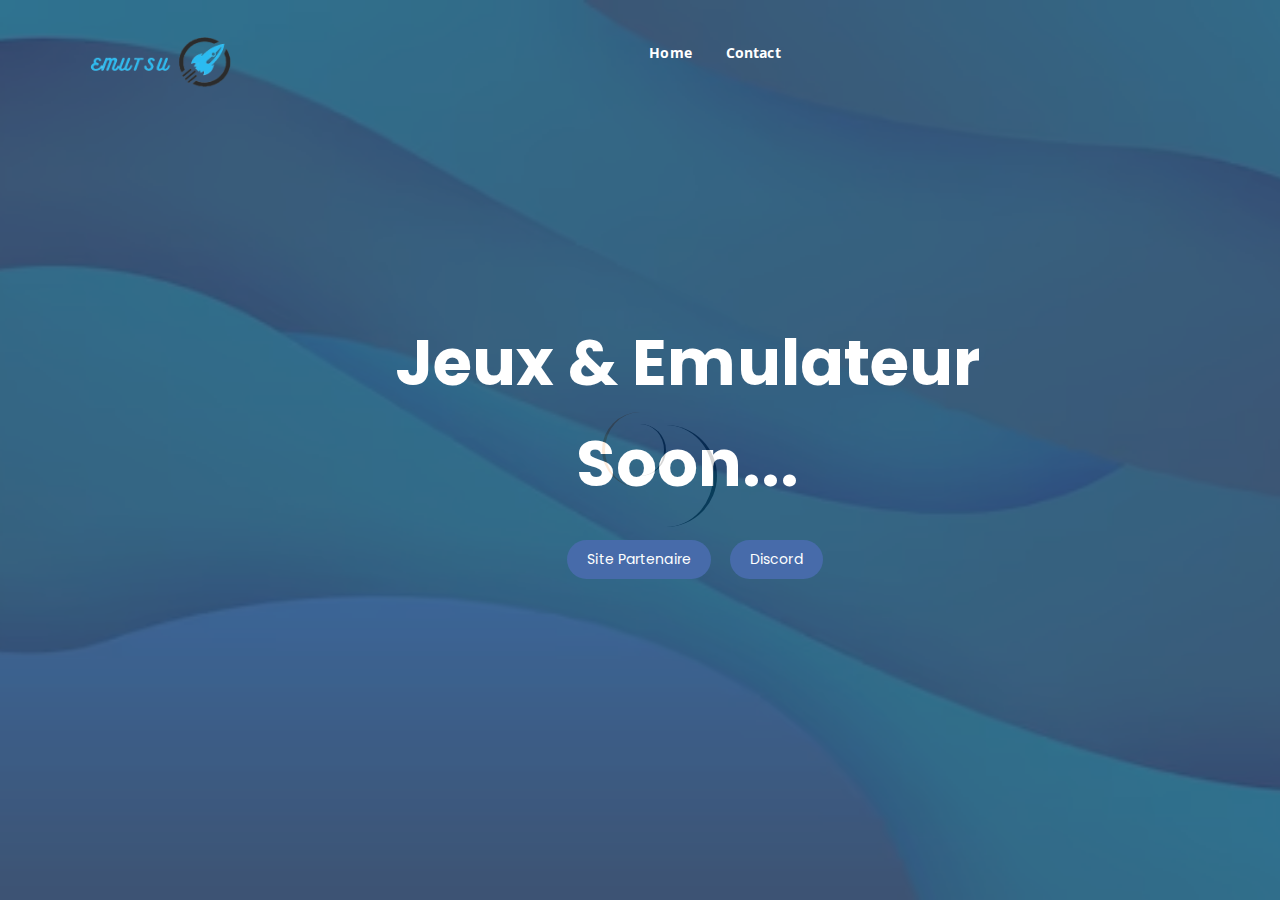
<file: index.html>
<!DOCTYPE html>
<html lang="en">
<head>
	<meta charset="UTF-8">
	<meta http-equiv="X-UA-Compatible" content="IE=edge">
	<meta name="viewport" content="width=device-width, initial-scale=1">
	<meta name="description" content="Responsive Bootstrap4 Shop Template, Created by Imran Hossain from https://imransdesign.com/">

	<!-- title -->
	<title>Emutsu</title>

	<!-- favicon -->
	<link rel="shortcut icon" type="image/png" href="assets/img/fusée.png">
	<!-- google font -->
	<link href="https://fonts.googleapis.com/css?family=Open+Sans:300,400,700" rel="stylesheet">
	<link href="https://fonts.googleapis.com/css?family=Poppins:400,700&display=swap" rel="stylesheet">
	<!-- fontawesome -->
	<link rel="stylesheet" href="assets/css/all.min.css">
	<!-- bootstrap -->
	<link rel="stylesheet" href="assets/bootstrap/css/bootstrap.min.css">
	<!-- owl carousel -->
	<link rel="stylesheet" href="assets/css/owl.carousel.css">
	<!-- magnific popup -->
	<link rel="stylesheet" href="assets/css/magnific-popup.css">
	<!-- animate css -->
	<link rel="stylesheet" href="assets/css/animate.css">
	<!-- mean menu css -->
	<link rel="stylesheet" href="assets/css/meanmenu.min.css">
	<!-- main style -->
	<link rel="stylesheet" href="assets/css/main.css">
	<!-- responsive -->
	<link rel="stylesheet" href="assets/css/responsive.css">

</head>
<body>
	
	<!--PreLoader-->
    <div class="loader">
        <div class="loader-inner">
            <div class="circle"></div>
        </div>
    </div>
    <!--PreLoader Ends-->
	
	<!-- header -->
	<div class="top-header-area" id="sticker">
		<div class="container">
			<div class="row">
				<div class="col-lg-12 col-sm-12 text-center">
					<div class="main-menu-wrap">
						<!-- logo -->
						<div class="site-logo">
							<a href="index.html">
								<img src="assets/img/logo.png" alt="">
							</a>
						</div>
						<!-- logo -->

						<!-- menu start -->
						<center>
						<nav class="main-menu">
							<ul>
								<li class="index.html"><a href="index.html">Home</a>
								</li>
									<li><a href="contact.html">Contact</a>
								</li>
								<li>
									</div>
								</li>
							</ul>
						</nav>
					</center>
						<div class="mobile-menu"></div>
						<!-- menu end -->
					</div>
				</div>
			</div>
		</div>
	</div>
	<!-- end header -->
	
	<!-- search area -->
	<div class="search-area">
		<div class="container">
			<div class="row">
				<div class="col-lg-12">
					<span class="close-btn"><i class="fas fa-window-close"></i></span>
					<div class="search-bar">
						<div class="search-bar-tablecell">
						</div>
					</div>
				</div>
			</div>
		</div>
	</div>
	<!-- end search area -->

	<!-- hero area -->
	<div class="hero-area hero-bg">
		<div class="container">
			<div class="row">
				<div class="col-lg-9 offset-lg-2 text-center">
					<div class="hero-text">
						<div class="hero-text-tablecell">
							<h1>Jeux & Emulateur</h1>
							<h1>Soon...</h1>
							<div class="hero-btns">
								<a href="contact.html" class="bordered-btn">Site Partenaire</a>
								<a href="https://discord.gg/apJhpMBzSw" class="bordered-btn">Discord</a>
							</div>
						</div>
					</div>
				</div>
			</div>
		</div>
	</div>
	
	<!-- jquery -->
	<script src="assets/js/jquery-1.11.3.min.js"></script>
	<!-- bootstrap -->
	<script src="assets/bootstrap/js/bootstrap.min.js"></script>
	<!-- count down -->
	<script src="assets/js/jquery.countdown.js"></script>
	<!-- isotope -->
	<script src="assets/js/jquery.isotope-3.0.6.min.js"></script>
	<!-- waypoints -->
	<script src="assets/js/waypoints.js"></script>
	<!-- owl carousel -->
	<script src="assets/js/owl.carousel.min.js"></script>
	<!-- magnific popup -->
	<script src="assets/js/jquery.magnific-popup.min.js"></script>
	<!-- mean menu -->
	<script src="assets/js/jquery.meanmenu.min.js"></script>
	<!-- sticker js -->
	<script src="assets/js/sticker.js"></script>
	<!-- main js -->
	<script src="assets/js/main.js"></script>

</body>
</html>
</file>
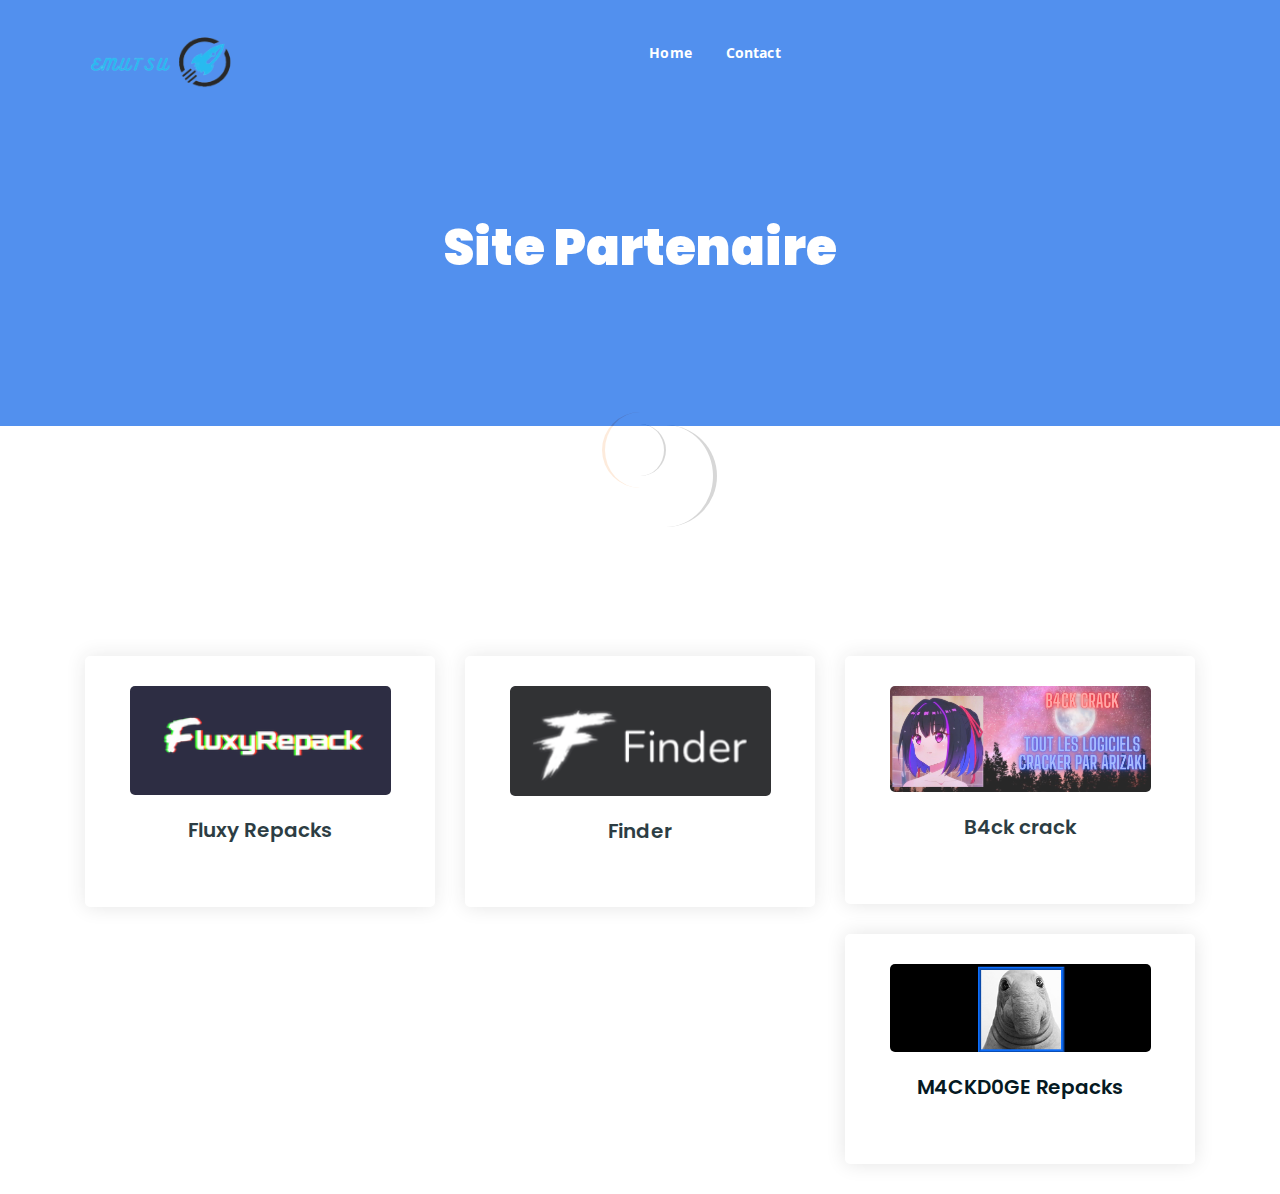
<file: contact.html>
<!DOCTYPE html>
<html lang="en">
<head>
	<!-- title -->
	<title>Contact</title>

	<!-- favicon -->
	<link rel="shortcut icon" type="image/png" href="assets/img/favicon.png">
	<!-- google font -->
	<link href="https://fonts.googleapis.com/css?family=Open+Sans:300,400,700" rel="stylesheet">
	<link href="https://fonts.googleapis.com/css?family=Poppins:400,700&display=swap" rel="stylesheet">
	<!-- fontawesome -->
	<link rel="stylesheet" href="assets/css/all.min.css">
	<!-- bootstrap -->
	<link rel="stylesheet" href="assets/bootstrap/css/bootstrap.min.css">
	<!-- owl carousel -->
	<link rel="stylesheet" href="assets/css/owl.carousel.css">
	<!-- magnific popup -->
	<link rel="stylesheet" href="assets/css/magnific-popup.css">
	<!-- animate css -->
	<link rel="stylesheet" href="assets/css/animate.css">
	<!-- mean menu css -->
	<link rel="stylesheet" href="assets/css/meanmenu.min.css">
	<!-- main style -->
	<link rel="stylesheet" href="assets/css/main.css">
	<!-- responsive -->
	<link rel="stylesheet" href="assets/css/responsive.css">

</head>
<body>
	
	<!--PreLoader-->
    <div class="loader">
        <div class="loader-inner">
            <div class="circle"></div>
        </div>
    </div>
    <!--PreLoader Ends-->
	
	<!-- header -->
	<div class="top-header-area" id="sticker">
		<div class="container">
			<div class="row">
				<div class="col-lg-12 col-sm-12 text-center">
					<div class="main-menu-wrap">
						<!-- logo -->
						<div class="site-logo">
							<a href="index.html">
								<img src="assets/img/logo.png" alt="">
							</a>
						</div>
						<!-- logo -->

						<!-- menu start -->
						<center>
							<nav class="main-menu">
								<ul>
									<li class="index.html"><a href="index.html">Home</a>
									</li>
										<li><a href="contact.html">Contact</a>
									</li>
									<li>
										</div>
									</li>
								</ul>
							</nav>
						</center>
							<div class="mobile-menu"></div>
							<!-- menu end -->
					</div>
				</div>
			</div>
		</div>
	</div>
	<!-- end header -->
	
	<!-- Contact-section -->
	<div class="breadcrumb-section breadcrumb-bg">
		<div class="container">
			<div class="row">
				<div class="col-lg-8 offset-lg-2 text-center">
					<div class="breadcrumb-text">
						<h1>Site Partenaire</h1>
					</div>
				</div>
			</div>
		</div>
	</div>
	<!-- end Contact section -->
	<!--Discord-->
	<div class="product-section mt-150 mb-150">
		<div class="container">

			<div class="row">
                <div class="col-md-16">
                    <div class="product-filters">
                        </ul>
                    </div>
                </div>
            </div>
			<div class="row product-lists">
				<div class="col-lg-4 col-md-6 text-center strawberry">
					<div class="single-product-item">
						<div class="product-image">
							<a href="https://www.fluxyrepacks.site/"><img src="assets/img/flr.png" alt=""></a>
						</div>
						<h3>Fluxy Repacks</h3>
					</div>
				</div>
				<div class="col-lg-4 col-md-6 text-center berry">
					<div class="single-product-item">
						<div class="product-image">
							<a href="https://cfinder.xyz/"><img src="assets/img/Finder.png" alt=""></a>
						</div>
						<h3>Finder</h3>
					</div>
				</div>
				<div class="col-lg-4 col-md-6 text-center lemon">
					<div class="single-product-item">
						<div class="product-image">
							<a href="https://b4ck-crack.netlify.app/"><img src="assets/img/B4CK.png" alt=""></a>
						</div>
						<h3>B4ck crack</h3>
					</div>
				</div>
				<div class="col-lg-4 col-md-6 text-center lemon">
					<div class="single-product-item">
						<div class="product-image">
							<a href="https://m4ckd0ge-repacks.site/"><img src="assets/img/mack.png" alt=""></a>
						</div>
						<h3>M4CKD0GE Repacks</h3>
					</div>
				</div>
			<div class="row">
				<div class="col-lg-12 text-center">
					<div class="pagination-wrap">
						<ul>
							
						</ul>
					</div>
				</div>
			</div>
		</div>
	</div>
	<!--end Discord-->
	<!-- jquery -->
	<script src="assets/js/jquery-1.11.3.min.js"></script>
	<!-- bootstrap -->
	<script src="assets/bootstrap/js/bootstrap.min.js"></script>
	<!-- count down -->
	<script src="assets/js/jquery.countdown.js"></script>
	<!-- isotope -->
	<script src="assets/js/jquery.isotope-3.0.6.min.js"></script>
	<!-- waypoints -->
	<script src="assets/js/waypoints.js"></script>
	<!-- owl carousel -->
	<script src="assets/js/owl.carousel.min.js"></script>
	<!-- magnific popup -->
	<script src="assets/js/jquery.magnific-popup.min.js"></script>
	<!-- mean menu -->
	<script src="assets/js/jquery.meanmenu.min.js"></script>
	<!-- sticker js -->
	<script src="assets/js/sticker.js"></script>
	<!-- form validation js -->
	<script src="assets/js/form-validate.js"></script>
	<!-- main js -->
	<script src="assets/js/main.js"></script>
	
</body>
</html>
</file>
<file: assets/css/responsive.css>
/* Medium Layout: 1280px. */
@media only screen and (min-width: 992px) {
}

@media only screen and (min-width: 992px) and (max-width: 1200px) { 
	.hero-text h1 {
	    font-size: 45px;
	}

	a.video-play-btn {
		right: 51%;
	}
	.hero-area div.hero-form {
		bottom: -20%;
	}

	.cart-buttons a:first-child {
	    margin-right: 0;
	    margin-bottom: 15px;
	}
	.contact-form form p input[type=email] {
	    margin-left: 8px;
	}
	.contact-form-box h4 i {
	    left: -20%;
	}
	.comment-template form p input[type=email] {
	    margin-left: 8px;
	}
	ul.main-menu li a {
	    padding: 15px 13px;
	}
	span.close-btn {
	    right: 0;
	}
	ul.sub-menu li a {
	    padding: 7px 10px;
	}

}
/* Tablet Layout: 768px. */
@media only screen and (min-width: 768px) and (max-width: 991px) { 
	.hero-text h1 {
	    font-size: 40px;
	}
	.footer-box {
	    margin-bottom: 40px;
	}
	.copyright p {
	    text-align: center;
	}
	.copyright .social-icons {
	    text-align: center;
	}
	.feature-bg:after {
		display: none;
	}
	.single-team-item {
	    margin-bottom: 30px;
	}
	table.cart-table {
	    margin-bottom: 50px;
	}
	.order-details-wrap {
	    margin-top: 50px;
	}
	.contact-form form p input[type=text], 
	.contact-form form p input[type=tel], 
	.contact-form form p input[type=email] {
	    width: 100%;
	}

	.contact-form form p input[type=email] {
	    margin-left: 0;
	    margin-top: 15px;
	}
	.contact-form form p input[type=tel] {
		margin-bottom: 15px;
	}

	.hero-area div.hero-form {
		width: 325px;
		top: 30%;
	}

	.comment-template form p input[type=text], 
	.comment-template form p input[type=email] {
	    width: 100%;
	}

	.comment-template form p input[type=email] {
	    margin-top: 15px;
	    margin-left: 0;
	}
	.sidebar-section {
	    margin-left: 0;
	    margin-top: 50px;
	}
	.single-product-img {
	    margin-bottom: 30px;
	}
	.single-product-img img {
	    width: 100%;
	}
	.single-project-img img {
	    width: 100%;
	}
	.site-logo a img {
	    max-width: 150px;
	}
	.site-logo {
	    text-align: center;
	    position: absolute;
	    z-index: 999;
	}
	.mean-container .mean-bar {
		z-index: 2;
	}
	.responsive-menu-wrap {
	    display: block;
	}
	.header-icons {
	    text-align: center;
	}
	.top-header-area {
	    padding: 15px 0;
	}

	.responsive-menu-wrap {
	    position: absolute;
	    top: 0;
	}

	.featured-section {
	    padding: 0;
	}

	.responsive-menu-wrap {
	    left: 50%;
	    margin-top: 10px;
	    margin-left: -57.5px;
	}
	.hero-text-tablecell {
	    padding: 0px 70px;
	}
	.hero-form .hero-text h1 {
	    font-size: 30px;
	}

	.hero-form .hero-text p.subtitle {
	    font-size: 13px;
	}

	.hero-form .hero-btns a.bordered-btn {
	    margin-left: 0;
	    margin-top: 20px;
	}

	.sticky-wrapper.is-sticky .top-header-area {
	    position: absolute!important;
	    background-color: transparent;
	}
	.featured-box {
	    padding: 30px;
	}

	.featured-section {
	    padding: 100px 0;
	}
	nav.main-menu {
	    display: none;
	}
	table.order-details {
	    width: 100%;
	}
	.contact-form-box h4 i {
	    left: -7%;
	}
	.single-product-content h3 {
	    font-size: 20px;
	    font-weight: 500;
	    line-height: 1.6;
	}

	.single-product-content {
	    margin-left: 15px;
	}
	a.mobile-hide.search-bar-icon {
	    display: none!important;
	}
	.mobile-show {
		display: block!important;
	}
	a.mobile-show.search-bar-icon {
	    position: absolute;
	    right: 60px;
	    top: 22px;
	    z-index: 999;
	    color: #fff;
	}

}

/* Mobile Layout: 320px. */
@media only screen and (max-width: 767px) {

	.site-logo img {
	    max-width: 150px;
	}

	.responsive-menu-wrap {
	    top: -35px;
	}

	span.close-btn {
		right: 35px;
	}
	.header-icons {
	    text-align: center;
	}
	.hero-text h1 {
	    font-size: 28px;
	}

	.hero-text p.subtitle {
	    font-size: 13px;
	}
	.section-title p {
	    max-width: 400px;
	}

	.section-title h3 {
	    font-size: 25px;
	}

	p.testimonial-body {
	    font-size: 15px;
	}
	.responsive-menu {
	    left: auto;
	    right: 0;
	}

	.featured-section {
	    padding: 0;
	}

	a.video-play-btn {
	    right: auto;
	    left: 50%;
	    margin-left: -45px;
	}

	.shop-banner h3 {
		font-size: 34px;
	}

	.footer-box {
	    margin-bottom: 50px;
	}

	.copyright p {
	    text-align: center;
	}

	.social-icons {
	    text-align: center;
	}

	.footer-area {
		padding: 80px 0;
	}

	.hero-text {
	    text-align: center;
	}

	.responsive-menu-wrap {
	    position: relative;
	}

	.breadcrumb-text h1 {
	    font-size: 30px;
	}

	.feature-bg:after {
	    display: none;
	}
	
	.text-block {
	    margin-bottom: 50px;
	}

	.single-team-item {
	    margin-bottom: 50px;
	}

	.team-bg {
	    height: 450px;
	}

	.total-section {
	    margin-top: 30px;
	}

	.order-details-wrap {
	    margin-top: 50px;
	}

	.contact-form form p input[type=text], 
	.contact-form form p input[type=tel], 
	.contact-form form p input[type=email] {
	    width: 100%;
	}
	.contact-form form p input[type=tel] {
		margin-bottom: 15px;
	}

	.contact-form form p input[type=email] {
	    margin-left: 0;
	    margin-top: 15px;
	}

	.find-location p {
	    font-size: 20px;
	}

	.comment-template form p input[type=email] {
	    margin-left: 0;
	    margin-top: 15px;
	}

	.comment-template form p input[type=text], 
	.comment-template form p input[type=email] {
	    width: 100%;
	}

	.sidebar-section {
	    margin-left: 0;
	    margin-top: 50px;
	}

	.single-product-content {
	    margin-left: 0;
	    margin-top: 15px;
	}

	.single-product-content h3 {
	    font-size: 20px;
	    line-height: 1.5;
	}

	.product-image {
	    padding: 60px;
	    padding-bottom: 0;
	}

	.header-icons {
	    text-align: right;
	    margin-top: 15px;
	}

	.feature-bg {
	    margin: 100px 0;
	}

	.margin-top-150p {
	    margin-top: 650px;
	}

	.display-hidden {
	    display: none;
	}

	.hero-area div.hero-form {
		right: 0;
	}

	.hero-btns a.boxed-btn {
	    display: block;
	    margin: 0 auto;
	}

	.hero-btns {
	    text-align: center;
	}

	.hero-btns a.bordered-btn {
	    margin-left: 0;
	    margin-top: 15px;
	    display: block;
	}
	.hero-area div.hero-form {
		width: auto;
	}
	.section-title p {
		max-width: 285px;
	}

	p.testimonial-body {
		max-width: 285px;
	}
	.hero-area div.hero-form {
		top: 0;
	}
	.single-media-wrap h4 {
	    font-size: 15px;
	}

	.sticky-wrapper.is-sticky .top-header-area {
	    position: absolute!important;
	    background-color: transparent;
	    padding: 25px 0;
	}
	.featured-box {
	    padding: 0 45px;
	    margin-bottom: 10px;
	}

	.featured-section {
	    padding: 100px 0;
	}
	.search-bar-tablecell input {
	    font-size: 20px;
	}
	.header-icons {
		margin-top: 0;
	}
	.site-logo {
    position: absolute;
	    z-index: 99;
	}

	.mean-container .mean-bar {
	    z-index: 2;
	}
	.section-title {
	    margin-bottom: 50px;
	}
	.service-text h3 {
	    font-size: 18px;
	}
	.featured-box h2 {
	    font-size: 23px;
	}

	.featured-box h3 {
	    font-size: 18px;
	}

	.cta-text h3 {
	    line-height: 1.6;
	}

	.news-text-box h3 {
	    font-size: 20px;
	    line-height: 1.5;
	}

	.copyright p {
	    padding-bottom: 0;
	}
	.single-service-box {
	    padding: 30px;
	}

	.service-icon-table {
	    height: 80px;
	}

	.service-icon-tablecell i {
	    font-size: 30px;
	}

	.main-menu {
	    display: none;
	}
	.error-text h1 {
	    font-size: 25px;
	}
	h2.widget-title {
	    font-size: 20px;
	}
	.cart-table-wrap {
	    width: 100%;
	    overflow-x: scroll;
	}
	table.cart-table {
		width: 690px;
	}
	.cart-buttons a:first-child {
	    margin-bottom: 15px;
	}
	.form-title h2 {
	    font-size: 20px;
	}

	.contact-form-box h4 i {
	    left: -20%;
	}
	.featured-text p {
	    line-height: 1.8;
	}
	.single-artcile-bg {
	    height: 300px;
	}

	.single-article-text h2 {
	    font-size: 20px;
	}

	.comments-list-wrap h3, .comment-template h4 {
	    font-size: 20px;
	}

	.comment-user-avater img {
	    max-width: 45px;
	}

	.comment-text-body {
	    padding-left: 60px;
	}

	.comment-text-body h4 a {
	    display: block;
	    border: none;
	    margin-left: 0;
	    margin-top: 10px;
	}

	.comment-text-body h4 {
	    font-size: 18px;
	}

	.comment-text-body p {
	    line-height: 1.8;
	}

	.single-comment-body.child {
	    margin-left: 0;
	}
	.single-product-content h3 {
	    font-size: 20px;
	    line-height: 1.5;
	}
	a.mobile-hide.search-bar-icon {
	    display: none!important;
	}
	.mobile-show {
		display: block!important;
	}
	a.mobile-show.search-bar-icon {
	    position: absolute;
	    right: 60px;
	    top: 22px;
	    z-index: 999;
	    color: #fff;
	}
}
/* Wide Mobile Layout: 480px. */
@media only screen and (min-width: 480px) and (max-width: 767px) { 
	.hero-area div.hero-form {
	    margin: 0 auto;
	    right: auto;
	    width: 380px;
	    left: 50%;
	    margin-left: -190px;
	}

	.hero-btns {
	    text-align: center;
	}

	.hero-btns a.bordered-btn {
	    margin-left: 0;
	    margin-top: 15px;
	    display: block;
	}
}
</file>
<file: assets/css/all.min.css>
.fa,.fab,.fal,.far,.fas{-moz-osx-font-smoothing:grayscale;-webkit-font-smoothing:antialiased;display:inline-block;font-style:normal;font-variant:normal;text-rendering:auto;line-height:1}.fa-lg{font-size:1.33333em;line-height:.75em;vertical-align:-.0667em}.fa-xs{font-size:.75em}.fa-sm{font-size:.875em}.fa-1x{font-size:1em}.fa-2x{font-size:2em}.fa-3x{font-size:3em}.fa-4x{font-size:4em}.fa-5x{font-size:5em}.fa-6x{font-size:6em}.fa-7x{font-size:7em}.fa-8x{font-size:8em}.fa-9x{font-size:9em}.fa-10x{font-size:10em}.fa-fw{text-align:center;width:1.25em}.fa-ul{list-style-type:none;margin-left:2.5em;padding-left:0}.fa-ul>li{position:relative}.fa-li{left:-2em;position:absolute;text-align:center;width:2em;line-height:inherit}.fa-border{border:.08em solid #eee;border-radius:.1em;padding:.2em .25em .15em}.fa-pull-left{float:left}.fa-pull-right{float:right}.fa.fa-pull-left,.fab.fa-pull-left,.fal.fa-pull-left,.far.fa-pull-left,.fas.fa-pull-left{margin-right:.3em}.fa.fa-pull-right,.fab.fa-pull-right,.fal.fa-pull-right,.far.fa-pull-right,.fas.fa-pull-right{margin-left:.3em}.fa-spin{animation:fa-spin 2s infinite linear}.fa-pulse{animation:fa-spin 1s infinite steps(8)}@keyframes fa-spin{0%{transform:rotate(0deg)}to{transform:rotate(1turn)}}.fa-rotate-90{-ms-filter:"progid:DXImageTransform.Microsoft.BasicImage(rotation=1)";transform:rotate(90deg)}.fa-rotate-180{-ms-filter:"progid:DXImageTransform.Microsoft.BasicImage(rotation=2)";transform:rotate(180deg)}.fa-rotate-270{-ms-filter:"progid:DXImageTransform.Microsoft.BasicImage(rotation=3)";transform:rotate(270deg)}.fa-flip-horizontal{-ms-filter:"progid:DXImageTransform.Microsoft.BasicImage(rotation=0, mirror=1)";transform:scaleX(-1)}.fa-flip-vertical{transform:scaleY(-1)}.fa-flip-horizontal.fa-flip-vertical,.fa-flip-vertical{-ms-filter:"progid:DXImageTransform.Microsoft.BasicImage(rotation=2, mirror=1)"}.fa-flip-horizontal.fa-flip-vertical{transform:scale(-1)}:root .fa-flip-horizontal,:root .fa-flip-vertical,:root .fa-rotate-90,:root .fa-rotate-180,:root .fa-rotate-270{filter:none}.fa-stack{display:inline-block;height:2em;line-height:2em;position:relative;vertical-align:middle;width:2.5em}.fa-stack-1x,.fa-stack-2x{left:0;position:absolute;text-align:center;width:100%}.fa-stack-1x{line-height:inherit}.fa-stack-2x{font-size:2em}.fa-inverse{color:#fff}.fa-500px:before{content:"\f26e"}.fa-accessible-icon:before{content:"\f368"}.fa-accusoft:before{content:"\f369"}.fa-acquisitions-incorporated:before{content:"\f6af"}.fa-ad:before{content:"\f641"}.fa-address-book:before{content:"\f2b9"}.fa-address-card:before{content:"\f2bb"}.fa-adjust:before{content:"\f042"}.fa-adn:before{content:"\f170"}.fa-adobe:before{content:"\f778"}.fa-adversal:before{content:"\f36a"}.fa-affiliatetheme:before{content:"\f36b"}.fa-air-freshener:before{content:"\f5d0"}.fa-algolia:before{content:"\f36c"}.fa-align-center:before{content:"\f037"}.fa-align-justify:before{content:"\f039"}.fa-align-left:before{content:"\f036"}.fa-align-right:before{content:"\f038"}.fa-alipay:before{content:"\f642"}.fa-allergies:before{content:"\f461"}.fa-amazon:before{content:"\f270"}.fa-amazon-pay:before{content:"\f42c"}.fa-ambulance:before{content:"\f0f9"}.fa-american-sign-language-interpreting:before{content:"\f2a3"}.fa-amilia:before{content:"\f36d"}.fa-anchor:before{content:"\f13d"}.fa-android:before{content:"\f17b"}.fa-angellist:before{content:"\f209"}.fa-angle-double-down:before{content:"\f103"}.fa-angle-double-left:before{content:"\f100"}.fa-angle-double-right:before{content:"\f101"}.fa-angle-double-up:before{content:"\f102"}.fa-angle-down:before{content:"\f107"}.fa-angle-left:before{content:"\f104"}.fa-angle-right:before{content:"\f105"}.fa-angle-up:before{content:"\f106"}.fa-angry:before{content:"\f556"}.fa-angrycreative:before{content:"\f36e"}.fa-angular:before{content:"\f420"}.fa-ankh:before{content:"\f644"}.fa-app-store:before{content:"\f36f"}.fa-app-store-ios:before{content:"\f370"}.fa-apper:before{content:"\f371"}.fa-apple:before{content:"\f179"}.fa-apple-alt:before{content:"\f5d1"}.fa-apple-pay:before{content:"\f415"}.fa-archive:before{content:"\f187"}.fa-archway:before{content:"\f557"}.fa-arrow-alt-circle-down:before{content:"\f358"}.fa-arrow-alt-circle-left:before{content:"\f359"}.fa-arrow-alt-circle-right:before{content:"\f35a"}.fa-arrow-alt-circle-up:before{content:"\f35b"}.fa-arrow-circle-down:before{content:"\f0ab"}.fa-arrow-circle-left:before{content:"\f0a8"}.fa-arrow-circle-right:before{content:"\f0a9"}.fa-arrow-circle-up:before{content:"\f0aa"}.fa-arrow-down:before{content:"\f063"}.fa-arrow-left:before{content:"\f060"}.fa-arrow-right:before{content:"\f061"}.fa-arrow-up:before{content:"\f062"}.fa-arrows-alt:before{content:"\f0b2"}.fa-arrows-alt-h:before{content:"\f337"}.fa-arrows-alt-v:before{content:"\f338"}.fa-artstation:before{content:"\f77a"}.fa-assistive-listening-systems:before{content:"\f2a2"}.fa-asterisk:before{content:"\f069"}.fa-asymmetrik:before{content:"\f372"}.fa-at:before{content:"\f1fa"}.fa-atlas:before{content:"\f558"}.fa-atlassian:before{content:"\f77b"}.fa-atom:before{content:"\f5d2"}.fa-audible:before{content:"\f373"}.fa-audio-description:before{content:"\f29e"}.fa-autoprefixer:before{content:"\f41c"}.fa-avianex:before{content:"\f374"}.fa-aviato:before{content:"\f421"}.fa-award:before{content:"\f559"}.fa-aws:before{content:"\f375"}.fa-baby:before{content:"\f77c"}.fa-baby-carriage:before{content:"\f77d"}.fa-backspace:before{content:"\f55a"}.fa-backward:before{content:"\f04a"}.fa-balance-scale:before{content:"\f24e"}.fa-ban:before{content:"\f05e"}.fa-band-aid:before{content:"\f462"}.fa-bandcamp:before{content:"\f2d5"}.fa-barcode:before{content:"\f02a"}.fa-bars:before{content:"\f0c9"}.fa-baseball-ball:before{content:"\f433"}.fa-basketball-ball:before{content:"\f434"}.fa-bath:before{content:"\f2cd"}.fa-battery-empty:before{content:"\f244"}.fa-battery-full:before{content:"\f240"}.fa-battery-half:before{content:"\f242"}.fa-battery-quarter:before{content:"\f243"}.fa-battery-three-quarters:before{content:"\f241"}.fa-bed:before{content:"\f236"}.fa-beer:before{content:"\f0fc"}.fa-behance:before{content:"\f1b4"}.fa-behance-square:before{content:"\f1b5"}.fa-bell:before{content:"\f0f3"}.fa-bell-slash:before{content:"\f1f6"}.fa-bezier-curve:before{content:"\f55b"}.fa-bible:before{content:"\f647"}.fa-bicycle:before{content:"\f206"}.fa-bimobject:before{content:"\f378"}.fa-binoculars:before{content:"\f1e5"}.fa-biohazard:before{content:"\f780"}.fa-birthday-cake:before{content:"\f1fd"}.fa-bitbucket:before{content:"\f171"}.fa-bitcoin:before{content:"\f379"}.fa-bity:before{content:"\f37a"}.fa-black-tie:before{content:"\f27e"}.fa-blackberry:before{content:"\f37b"}.fa-blender:before{content:"\f517"}.fa-blender-phone:before{content:"\f6b6"}.fa-blind:before{content:"\f29d"}.fa-blog:before{content:"\f781"}.fa-blogger:before{content:"\f37c"}.fa-blogger-b:before{content:"\f37d"}.fa-bluetooth:before{content:"\f293"}.fa-bluetooth-b:before{content:"\f294"}.fa-bold:before{content:"\f032"}.fa-bolt:before{content:"\f0e7"}.fa-bomb:before{content:"\f1e2"}.fa-bone:before{content:"\f5d7"}.fa-bong:before{content:"\f55c"}.fa-book:before{content:"\f02d"}.fa-book-dead:before{content:"\f6b7"}.fa-book-open:before{content:"\f518"}.fa-book-reader:before{content:"\f5da"}.fa-bookmark:before{content:"\f02e"}.fa-bowling-ball:before{content:"\f436"}.fa-box:before{content:"\f466"}.fa-box-open:before{content:"\f49e"}.fa-boxes:before{content:"\f468"}.fa-braille:before{content:"\f2a1"}.fa-brain:before{content:"\f5dc"}.fa-briefcase:before{content:"\f0b1"}.fa-briefcase-medical:before{content:"\f469"}.fa-broadcast-tower:before{content:"\f519"}.fa-broom:before{content:"\f51a"}.fa-brush:before{content:"\f55d"}.fa-btc:before{content:"\f15a"}.fa-bug:before{content:"\f188"}.fa-building:before{content:"\f1ad"}.fa-bullhorn:before{content:"\f0a1"}.fa-bullseye:before{content:"\f140"}.fa-burn:before{content:"\f46a"}.fa-buromobelexperte:before{content:"\f37f"}.fa-bus:before{content:"\f207"}.fa-bus-alt:before{content:"\f55e"}.fa-business-time:before{content:"\f64a"}.fa-buysellads:before{content:"\f20d"}.fa-calculator:before{content:"\f1ec"}.fa-calendar:before{content:"\f133"}.fa-calendar-alt:before{content:"\f073"}.fa-calendar-check:before{content:"\f274"}.fa-calendar-day:before{content:"\f783"}.fa-calendar-minus:before{content:"\f272"}.fa-calendar-plus:before{content:"\f271"}.fa-calendar-times:before{content:"\f273"}.fa-calendar-week:before{content:"\f784"}.fa-camera:before{content:"\f030"}.fa-camera-retro:before{content:"\f083"}.fa-campground:before{content:"\f6bb"}.fa-canadian-maple-leaf:before{content:"\f785"}.fa-candy-cane:before{content:"\f786"}.fa-cannabis:before{content:"\f55f"}.fa-capsules:before{content:"\f46b"}.fa-car:before{content:"\f1b9"}.fa-car-alt:before{content:"\f5de"}.fa-car-battery:before{content:"\f5df"}.fa-car-crash:before{content:"\f5e1"}.fa-car-side:before{content:"\f5e4"}.fa-caret-down:before{content:"\f0d7"}.fa-caret-left:before{content:"\f0d9"}.fa-caret-right:before{content:"\f0da"}.fa-caret-square-down:before{content:"\f150"}.fa-caret-square-left:before{content:"\f191"}.fa-caret-square-right:before{content:"\f152"}.fa-caret-square-up:before{content:"\f151"}.fa-caret-up:before{content:"\f0d8"}.fa-carrot:before{content:"\f787"}.fa-cart-arrow-down:before{content:"\f218"}.fa-cart-plus:before{content:"\f217"}.fa-cash-register:before{content:"\f788"}.fa-cat:before{content:"\f6be"}.fa-cc-amazon-pay:before{content:"\f42d"}.fa-cc-amex:before{content:"\f1f3"}.fa-cc-apple-pay:before{content:"\f416"}.fa-cc-diners-club:before{content:"\f24c"}.fa-cc-discover:before{content:"\f1f2"}.fa-cc-jcb:before{content:"\f24b"}.fa-cc-mastercard:before{content:"\f1f1"}.fa-cc-paypal:before{content:"\f1f4"}.fa-cc-stripe:before{content:"\f1f5"}.fa-cc-visa:before{content:"\f1f0"}.fa-centercode:before{content:"\f380"}.fa-centos:before{content:"\f789"}.fa-certificate:before{content:"\f0a3"}.fa-chair:before{content:"\f6c0"}.fa-chalkboard:before{content:"\f51b"}.fa-chalkboard-teacher:before{content:"\f51c"}.fa-charging-station:before{content:"\f5e7"}.fa-chart-area:before{content:"\f1fe"}.fa-chart-bar:before{content:"\f080"}.fa-chart-line:before{content:"\f201"}.fa-chart-pie:before{content:"\f200"}.fa-check:before{content:"\f00c"}.fa-check-circle:before{content:"\f058"}.fa-check-double:before{content:"\f560"}.fa-check-square:before{content:"\f14a"}.fa-chess:before{content:"\f439"}.fa-chess-bishop:before{content:"\f43a"}.fa-chess-board:before{content:"\f43c"}.fa-chess-king:before{content:"\f43f"}.fa-chess-knight:before{content:"\f441"}.fa-chess-pawn:before{content:"\f443"}.fa-chess-queen:before{content:"\f445"}.fa-chess-rook:before{content:"\f447"}.fa-chevron-circle-down:before{content:"\f13a"}.fa-chevron-circle-left:before{content:"\f137"}.fa-chevron-circle-right:before{content:"\f138"}.fa-chevron-circle-up:before{content:"\f139"}.fa-chevron-down:before{content:"\f078"}.fa-chevron-left:before{content:"\f053"}.fa-chevron-right:before{content:"\f054"}.fa-chevron-up:before{content:"\f077"}.fa-child:before{content:"\f1ae"}.fa-chrome:before{content:"\f268"}.fa-church:before{content:"\f51d"}.fa-circle:before{content:"\f111"}.fa-circle-notch:before{content:"\f1ce"}.fa-city:before{content:"\f64f"}.fa-clipboard:before{content:"\f328"}.fa-clipboard-check:before{content:"\f46c"}.fa-clipboard-list:before{content:"\f46d"}.fa-clock:before{content:"\f017"}.fa-clone:before{content:"\f24d"}.fa-closed-captioning:before{content:"\f20a"}.fa-cloud:before{content:"\f0c2"}.fa-cloud-download-alt:before{content:"\f381"}.fa-cloud-meatball:before{content:"\f73b"}.fa-cloud-moon:before{content:"\f6c3"}.fa-cloud-moon-rain:before{content:"\f73c"}.fa-cloud-rain:before{content:"\f73d"}.fa-cloud-showers-heavy:before{content:"\f740"}.fa-cloud-sun:before{content:"\f6c4"}.fa-cloud-sun-rain:before{content:"\f743"}.fa-cloud-upload-alt:before{content:"\f382"}.fa-cloudscale:before{content:"\f383"}.fa-cloudsmith:before{content:"\f384"}.fa-cloudversify:before{content:"\f385"}.fa-cocktail:before{content:"\f561"}.fa-code:before{content:"\f121"}.fa-code-branch:before{content:"\f126"}.fa-codepen:before{content:"\f1cb"}.fa-codiepie:before{content:"\f284"}.fa-coffee:before{content:"\f0f4"}.fa-cog:before{content:"\f013"}.fa-cogs:before{content:"\f085"}.fa-coins:before{content:"\f51e"}.fa-columns:before{content:"\f0db"}.fa-comment:before{content:"\f075"}.fa-comment-alt:before{content:"\f27a"}.fa-comment-dollar:before{content:"\f651"}.fa-comment-dots:before{content:"\f4ad"}.fa-comment-slash:before{content:"\f4b3"}.fa-comments:before{content:"\f086"}.fa-comments-dollar:before{content:"\f653"}.fa-compact-disc:before{content:"\f51f"}.fa-compass:before{content:"\f14e"}.fa-compress:before{content:"\f066"}.fa-compress-arrows-alt:before{content:"\f78c"}.fa-concierge-bell:before{content:"\f562"}.fa-confluence:before{content:"\f78d"}.fa-connectdevelop:before{content:"\f20e"}.fa-contao:before{content:"\f26d"}.fa-cookie:before{content:"\f563"}.fa-cookie-bite:before{content:"\f564"}.fa-copy:before{content:"\f0c5"}.fa-copyright:before{content:"\f1f9"}.fa-couch:before{content:"\f4b8"}.fa-cpanel:before{content:"\f388"}.fa-creative-commons:before{content:"\f25e"}.fa-creative-commons-by:before{content:"\f4e7"}.fa-creative-commons-nc:before{content:"\f4e8"}.fa-creative-commons-nc-eu:before{content:"\f4e9"}.fa-creative-commons-nc-jp:before{content:"\f4ea"}.fa-creative-commons-nd:before{content:"\f4eb"}.fa-creative-commons-pd:before{content:"\f4ec"}.fa-creative-commons-pd-alt:before{content:"\f4ed"}.fa-creative-commons-remix:before{content:"\f4ee"}.fa-creative-commons-sa:before{content:"\f4ef"}.fa-creative-commons-sampling:before{content:"\f4f0"}.fa-creative-commons-sampling-plus:before{content:"\f4f1"}.fa-creative-commons-share:before{content:"\f4f2"}.fa-creative-commons-zero:before{content:"\f4f3"}.fa-credit-card:before{content:"\f09d"}.fa-critical-role:before{content:"\f6c9"}.fa-crop:before{content:"\f125"}.fa-crop-alt:before{content:"\f565"}.fa-cross:before{content:"\f654"}.fa-crosshairs:before{content:"\f05b"}.fa-crow:before{content:"\f520"}.fa-crown:before{content:"\f521"}.fa-css3:before{content:"\f13c"}.fa-css3-alt:before{content:"\f38b"}.fa-cube:before{content:"\f1b2"}.fa-cubes:before{content:"\f1b3"}.fa-cut:before{content:"\f0c4"}.fa-cuttlefish:before{content:"\f38c"}.fa-d-and-d:before{content:"\f38d"}.fa-d-and-d-beyond:before{content:"\f6ca"}.fa-dashcube:before{content:"\f210"}.fa-database:before{content:"\f1c0"}.fa-deaf:before{content:"\f2a4"}.fa-delicious:before{content:"\f1a5"}.fa-democrat:before{content:"\f747"}.fa-deploydog:before{content:"\f38e"}.fa-deskpro:before{content:"\f38f"}.fa-desktop:before{content:"\f108"}.fa-dev:before{content:"\f6cc"}.fa-deviantart:before{content:"\f1bd"}.fa-dharmachakra:before{content:"\f655"}.fa-dhl:before{content:"\f790"}.fa-diagnoses:before{content:"\f470"}.fa-diaspora:before{content:"\f791"}.fa-dice:before{content:"\f522"}.fa-dice-d20:before{content:"\f6cf"}.fa-dice-d6:before{content:"\f6d1"}.fa-dice-five:before{content:"\f523"}.fa-dice-four:before{content:"\f524"}.fa-dice-one:before{content:"\f525"}.fa-dice-six:before{content:"\f526"}.fa-dice-three:before{content:"\f527"}.fa-dice-two:before{content:"\f528"}.fa-digg:before{content:"\f1a6"}.fa-digital-ocean:before{content:"\f391"}.fa-digital-tachograph:before{content:"\f566"}.fa-directions:before{content:"\f5eb"}.fa-discord:before{content:"\f392"}.fa-discourse:before{content:"\f393"}.fa-divide:before{content:"\f529"}.fa-dizzy:before{content:"\f567"}.fa-dna:before{content:"\f471"}.fa-dochub:before{content:"\f394"}.fa-docker:before{content:"\f395"}.fa-dog:before{content:"\f6d3"}.fa-dollar-sign:before{content:"\f155"}.fa-dolly:before{content:"\f472"}.fa-dolly-flatbed:before{content:"\f474"}.fa-donate:before{content:"\f4b9"}.fa-door-closed:before{content:"\f52a"}.fa-door-open:before{content:"\f52b"}.fa-dot-circle:before{content:"\f192"}.fa-dove:before{content:"\f4ba"}.fa-download:before{content:"\f019"}.fa-draft2digital:before{content:"\f396"}.fa-drafting-compass:before{content:"\f568"}.fa-dragon:before{content:"\f6d5"}.fa-draw-polygon:before{content:"\f5ee"}.fa-dribbble:before{content:"\f17d"}.fa-dribbble-square:before{content:"\f397"}.fa-dropbox:before{content:"\f16b"}.fa-drum:before{content:"\f569"}.fa-drum-steelpan:before{content:"\f56a"}.fa-drumstick-bite:before{content:"\f6d7"}.fa-drupal:before{content:"\f1a9"}.fa-dumbbell:before{content:"\f44b"}.fa-dumpster:before{content:"\f793"}.fa-dumpster-fire:before{content:"\f794"}.fa-dungeon:before{content:"\f6d9"}.fa-dyalog:before{content:"\f399"}.fa-earlybirds:before{content:"\f39a"}.fa-ebay:before{content:"\f4f4"}.fa-edge:before{content:"\f282"}.fa-edit:before{content:"\f044"}.fa-eject:before{content:"\f052"}.fa-elementor:before{content:"\f430"}.fa-ellipsis-h:before{content:"\f141"}.fa-ellipsis-v:before{content:"\f142"}.fa-ello:before{content:"\f5f1"}.fa-ember:before{content:"\f423"}.fa-empire:before{content:"\f1d1"}.fa-envelope:before{content:"\f0e0"}.fa-envelope-open:before{content:"\f2b6"}.fa-envelope-open-text:before{content:"\f658"}.fa-envelope-square:before{content:"\f199"}.fa-envira:before{content:"\f299"}.fa-equals:before{content:"\f52c"}.fa-eraser:before{content:"\f12d"}.fa-erlang:before{content:"\f39d"}.fa-ethereum:before{content:"\f42e"}.fa-ethernet:before{content:"\f796"}.fa-etsy:before{content:"\f2d7"}.fa-euro-sign:before{content:"\f153"}.fa-exchange-alt:before{content:"\f362"}.fa-exclamation:before{content:"\f12a"}.fa-exclamation-circle:before{content:"\f06a"}.fa-exclamation-triangle:before{content:"\f071"}.fa-expand:before{content:"\f065"}.fa-expand-arrows-alt:before{content:"\f31e"}.fa-expeditedssl:before{content:"\f23e"}.fa-external-link-alt:before{content:"\f35d"}.fa-external-link-square-alt:before{content:"\f360"}.fa-eye:before{content:"\f06e"}.fa-eye-dropper:before{content:"\f1fb"}.fa-eye-slash:before{content:"\f070"}.fa-facebook:before{content:"\f09a"}.fa-facebook-f:before{content:"\f39e"}.fa-facebook-messenger:before{content:"\f39f"}.fa-facebook-square:before{content:"\f082"}.fa-fantasy-flight-games:before{content:"\f6dc"}.fa-fast-backward:before{content:"\f049"}.fa-fast-forward:before{content:"\f050"}.fa-fax:before{content:"\f1ac"}.fa-feather:before{content:"\f52d"}.fa-feather-alt:before{content:"\f56b"}.fa-fedex:before{content:"\f797"}.fa-fedora:before{content:"\f798"}.fa-female:before{content:"\f182"}.fa-fighter-jet:before{content:"\f0fb"}.fa-figma:before{content:"\f799"}.fa-file:before{content:"\f15b"}.fa-file-alt:before{content:"\f15c"}.fa-file-archive:before{content:"\f1c6"}.fa-file-audio:before{content:"\f1c7"}.fa-file-code:before{content:"\f1c9"}.fa-file-contract:before{content:"\f56c"}.fa-file-csv:before{content:"\f6dd"}.fa-file-download:before{content:"\f56d"}.fa-file-excel:before{content:"\f1c3"}.fa-file-export:before{content:"\f56e"}.fa-file-image:before{content:"\f1c5"}.fa-file-import:before{content:"\f56f"}.fa-file-invoice:before{content:"\f570"}.fa-file-invoice-dollar:before{content:"\f571"}.fa-file-medical:before{content:"\f477"}.fa-file-medical-alt:before{content:"\f478"}.fa-file-pdf:before{content:"\f1c1"}.fa-file-powerpoint:before{content:"\f1c4"}.fa-file-prescription:before{content:"\f572"}.fa-file-signature:before{content:"\f573"}.fa-file-upload:before{content:"\f574"}.fa-file-video:before{content:"\f1c8"}.fa-file-word:before{content:"\f1c2"}.fa-fill:before{content:"\f575"}.fa-fill-drip:before{content:"\f576"}.fa-film:before{content:"\f008"}.fa-filter:before{content:"\f0b0"}.fa-fingerprint:before{content:"\f577"}.fa-fire:before{content:"\f06d"}.fa-fire-alt:before{content:"\f7e4"}.fa-fire-extinguisher:before{content:"\f134"}.fa-firefox:before{content:"\f269"}.fa-first-aid:before{content:"\f479"}.fa-first-order:before{content:"\f2b0"}.fa-first-order-alt:before{content:"\f50a"}.fa-firstdraft:before{content:"\f3a1"}.fa-fish:before{content:"\f578"}.fa-fist-raised:before{content:"\f6de"}.fa-flag:before{content:"\f024"}.fa-flag-checkered:before{content:"\f11e"}.fa-flag-usa:before{content:"\f74d"}.fa-flask:before{content:"\f0c3"}.fa-flickr:before{content:"\f16e"}.fa-flipboard:before{content:"\f44d"}.fa-flushed:before{content:"\f579"}.fa-fly:before{content:"\f417"}.fa-folder:before{content:"\f07b"}.fa-folder-minus:before{content:"\f65d"}.fa-folder-open:before{content:"\f07c"}.fa-folder-plus:before{content:"\f65e"}.fa-font:before{content:"\f031"}.fa-font-awesome:before{content:"\f2b4"}.fa-font-awesome-alt:before{content:"\f35c"}.fa-font-awesome-flag:before{content:"\f425"}.fa-font-awesome-logo-full:before{content:"\f4e6"}.fa-fonticons:before{content:"\f280"}.fa-fonticons-fi:before{content:"\f3a2"}.fa-football-ball:before{content:"\f44e"}.fa-fort-awesome:before{content:"\f286"}.fa-fort-awesome-alt:before{content:"\f3a3"}.fa-forumbee:before{content:"\f211"}.fa-forward:before{content:"\f04e"}.fa-foursquare:before{content:"\f180"}.fa-free-code-camp:before{content:"\f2c5"}.fa-freebsd:before{content:"\f3a4"}.fa-frog:before{content:"\f52e"}.fa-frown:before{content:"\f119"}.fa-frown-open:before{content:"\f57a"}.fa-fulcrum:before{content:"\f50b"}.fa-funnel-dollar:before{content:"\f662"}.fa-futbol:before{content:"\f1e3"}.fa-galactic-republic:before{content:"\f50c"}.fa-galactic-senate:before{content:"\f50d"}.fa-gamepad:before{content:"\f11b"}.fa-gas-pump:before{content:"\f52f"}.fa-gavel:before{content:"\f0e3"}.fa-gem:before{content:"\f3a5"}.fa-genderless:before{content:"\f22d"}.fa-get-pocket:before{content:"\f265"}.fa-gg:before{content:"\f260"}.fa-gg-circle:before{content:"\f261"}.fa-ghost:before{content:"\f6e2"}.fa-gift:before{content:"\f06b"}.fa-gifts:before{content:"\f79c"}.fa-git:before{content:"\f1d3"}.fa-git-square:before{content:"\f1d2"}.fa-github:before{content:"\f09b"}.fa-github-alt:before{content:"\f113"}.fa-github-square:before{content:"\f092"}.fa-gitkraken:before{content:"\f3a6"}.fa-gitlab:before{content:"\f296"}.fa-gitter:before{content:"\f426"}.fa-glass-cheers:before{content:"\f79f"}.fa-glass-martini:before{content:"\f000"}.fa-glass-martini-alt:before{content:"\f57b"}.fa-glass-whiskey:before{content:"\f7a0"}.fa-glasses:before{content:"\f530"}.fa-glide:before{content:"\f2a5"}.fa-glide-g:before{content:"\f2a6"}.fa-globe:before{content:"\f0ac"}.fa-globe-africa:before{content:"\f57c"}.fa-globe-americas:before{content:"\f57d"}.fa-globe-asia:before{content:"\f57e"}.fa-globe-europe:before{content:"\f7a2"}.fa-gofore:before{content:"\f3a7"}.fa-golf-ball:before{content:"\f450"}.fa-goodreads:before{content:"\f3a8"}.fa-goodreads-g:before{content:"\f3a9"}.fa-google:before{content:"\f1a0"}.fa-google-drive:before{content:"\f3aa"}.fa-google-play:before{content:"\f3ab"}.fa-google-plus:before{content:"\f2b3"}.fa-google-plus-g:before{content:"\f0d5"}.fa-google-plus-square:before{content:"\f0d4"}.fa-google-wallet:before{content:"\f1ee"}.fa-gopuram:before{content:"\f664"}.fa-graduation-cap:before{content:"\f19d"}.fa-gratipay:before{content:"\f184"}.fa-grav:before{content:"\f2d6"}.fa-greater-than:before{content:"\f531"}.fa-greater-than-equal:before{content:"\f532"}.fa-grimace:before{content:"\f57f"}.fa-grin:before{content:"\f580"}.fa-grin-alt:before{content:"\f581"}.fa-grin-beam:before{content:"\f582"}.fa-grin-beam-sweat:before{content:"\f583"}.fa-grin-hearts:before{content:"\f584"}.fa-grin-squint:before{content:"\f585"}.fa-grin-squint-tears:before{content:"\f586"}.fa-grin-stars:before{content:"\f587"}.fa-grin-tears:before{content:"\f588"}.fa-grin-tongue:before{content:"\f589"}.fa-grin-tongue-squint:before{content:"\f58a"}.fa-grin-tongue-wink:before{content:"\f58b"}.fa-grin-wink:before{content:"\f58c"}.fa-grip-horizontal:before{content:"\f58d"}.fa-grip-lines:before{content:"\f7a4"}.fa-grip-lines-vertical:before{content:"\f7a5"}.fa-grip-vertical:before{content:"\f58e"}.fa-gripfire:before{content:"\f3ac"}.fa-grunt:before{content:"\f3ad"}.fa-guitar:before{content:"\f7a6"}.fa-gulp:before{content:"\f3ae"}.fa-h-square:before{content:"\f0fd"}.fa-hacker-news:before{content:"\f1d4"}.fa-hacker-news-square:before{content:"\f3af"}.fa-hackerrank:before{content:"\f5f7"}.fa-hammer:before{content:"\f6e3"}.fa-hamsa:before{content:"\f665"}.fa-hand-holding:before{content:"\f4bd"}.fa-hand-holding-heart:before{content:"\f4be"}.fa-hand-holding-usd:before{content:"\f4c0"}.fa-hand-lizard:before{content:"\f258"}.fa-hand-paper:before{content:"\f256"}.fa-hand-peace:before{content:"\f25b"}.fa-hand-point-down:before{content:"\f0a7"}.fa-hand-point-left:before{content:"\f0a5"}.fa-hand-point-right:before{content:"\f0a4"}.fa-hand-point-up:before{content:"\f0a6"}.fa-hand-pointer:before{content:"\f25a"}.fa-hand-rock:before{content:"\f255"}.fa-hand-scissors:before{content:"\f257"}.fa-hand-spock:before{content:"\f259"}.fa-hands:before{content:"\f4c2"}.fa-hands-helping:before{content:"\f4c4"}.fa-handshake:before{content:"\f2b5"}.fa-hanukiah:before{content:"\f6e6"}.fa-hashtag:before{content:"\f292"}.fa-hat-wizard:before{content:"\f6e8"}.fa-haykal:before{content:"\f666"}.fa-hdd:before{content:"\f0a0"}.fa-heading:before{content:"\f1dc"}.fa-headphones:before{content:"\f025"}.fa-headphones-alt:before{content:"\f58f"}.fa-headset:before{content:"\f590"}.fa-heart:before{content:"\f004"}.fa-heart-broken:before{content:"\f7a9"}.fa-heartbeat:before{content:"\f21e"}.fa-helicopter:before{content:"\f533"}.fa-highlighter:before{content:"\f591"}.fa-hiking:before{content:"\f6ec"}.fa-hippo:before{content:"\f6ed"}.fa-hips:before{content:"\f452"}.fa-hire-a-helper:before{content:"\f3b0"}.fa-history:before{content:"\f1da"}.fa-hockey-puck:before{content:"\f453"}.fa-holly-berry:before{content:"\f7aa"}.fa-home:before{content:"\f015"}.fa-hooli:before{content:"\f427"}.fa-hornbill:before{content:"\f592"}.fa-horse:before{content:"\f6f0"}.fa-horse-head:before{content:"\f7ab"}.fa-hospital:before{content:"\f0f8"}.fa-hospital-alt:before{content:"\f47d"}.fa-hospital-symbol:before{content:"\f47e"}.fa-hot-tub:before{content:"\f593"}.fa-hotel:before{content:"\f594"}.fa-hotjar:before{content:"\f3b1"}.fa-hourglass:before{content:"\f254"}.fa-hourglass-end:before{content:"\f253"}.fa-hourglass-half:before{content:"\f252"}.fa-hourglass-start:before{content:"\f251"}.fa-house-damage:before{content:"\f6f1"}.fa-houzz:before{content:"\f27c"}.fa-hryvnia:before{content:"\f6f2"}.fa-html5:before{content:"\f13b"}.fa-hubspot:before{content:"\f3b2"}.fa-i-cursor:before{content:"\f246"}.fa-icicles:before{content:"\f7ad"}.fa-id-badge:before{content:"\f2c1"}.fa-id-card:before{content:"\f2c2"}.fa-id-card-alt:before{content:"\f47f"}.fa-igloo:before{content:"\f7ae"}.fa-image:before{content:"\f03e"}.fa-images:before{content:"\f302"}.fa-imdb:before{content:"\f2d8"}.fa-inbox:before{content:"\f01c"}.fa-indent:before{content:"\f03c"}.fa-industry:before{content:"\f275"}.fa-infinity:before{content:"\f534"}.fa-info:before{content:"\f129"}.fa-info-circle:before{content:"\f05a"}.fa-instagram:before{content:"\f16d"}.fa-intercom:before{content:"\f7af"}.fa-internet-explorer:before{content:"\f26b"}.fa-invision:before{content:"\f7b0"}.fa-ioxhost:before{content:"\f208"}.fa-italic:before{content:"\f033"}.fa-itunes:before{content:"\f3b4"}.fa-itunes-note:before{content:"\f3b5"}.fa-java:before{content:"\f4e4"}.fa-jedi:before{content:"\f669"}.fa-jedi-order:before{content:"\f50e"}.fa-jenkins:before{content:"\f3b6"}.fa-jira:before{content:"\f7b1"}.fa-joget:before{content:"\f3b7"}.fa-joint:before{content:"\f595"}.fa-joomla:before{content:"\f1aa"}.fa-journal-whills:before{content:"\f66a"}.fa-js:before{content:"\f3b8"}.fa-js-square:before{content:"\f3b9"}.fa-jsfiddle:before{content:"\f1cc"}.fa-kaaba:before{content:"\f66b"}.fa-kaggle:before{content:"\f5fa"}.fa-key:before{content:"\f084"}.fa-keybase:before{content:"\f4f5"}.fa-keyboard:before{content:"\f11c"}.fa-keycdn:before{content:"\f3ba"}.fa-khanda:before{content:"\f66d"}.fa-kickstarter:before{content:"\f3bb"}.fa-kickstarter-k:before{content:"\f3bc"}.fa-kiss:before{content:"\f596"}.fa-kiss-beam:before{content:"\f597"}.fa-kiss-wink-heart:before{content:"\f598"}.fa-kiwi-bird:before{content:"\f535"}.fa-korvue:before{content:"\f42f"}.fa-landmark:before{content:"\f66f"}.fa-language:before{content:"\f1ab"}.fa-laptop:before{content:"\f109"}.fa-laptop-code:before{content:"\f5fc"}.fa-laravel:before{content:"\f3bd"}.fa-lastfm:before{content:"\f202"}.fa-lastfm-square:before{content:"\f203"}.fa-laugh:before{content:"\f599"}.fa-laugh-beam:before{content:"\f59a"}.fa-laugh-squint:before{content:"\f59b"}.fa-laugh-wink:before{content:"\f59c"}.fa-layer-group:before{content:"\f5fd"}.fa-leaf:before{content:"\f06c"}.fa-leanpub:before{content:"\f212"}.fa-lemon:before{content:"\f094"}.fa-less:before{content:"\f41d"}.fa-less-than:before{content:"\f536"}.fa-less-than-equal:before{content:"\f537"}.fa-level-down-alt:before{content:"\f3be"}.fa-level-up-alt:before{content:"\f3bf"}.fa-life-ring:before{content:"\f1cd"}.fa-lightbulb:before{content:"\f0eb"}.fa-line:before{content:"\f3c0"}.fa-link:before{content:"\f0c1"}.fa-linkedin:before{content:"\f08c"}.fa-linkedin-in:before{content:"\f0e1"}.fa-linode:before{content:"\f2b8"}.fa-linux:before{content:"\f17c"}.fa-lira-sign:before{content:"\f195"}.fa-list:before{content:"\f03a"}.fa-list-alt:before{content:"\f022"}.fa-list-ol:before{content:"\f0cb"}.fa-list-ul:before{content:"\f0ca"}.fa-location-arrow:before{content:"\f124"}.fa-lock:before{content:"\f023"}.fa-lock-open:before{content:"\f3c1"}.fa-long-arrow-alt-down:before{content:"\f309"}.fa-long-arrow-alt-left:before{content:"\f30a"}.fa-long-arrow-alt-right:before{content:"\f30b"}.fa-long-arrow-alt-up:before{content:"\f30c"}.fa-low-vision:before{content:"\f2a8"}.fa-luggage-cart:before{content:"\f59d"}.fa-lyft:before{content:"\f3c3"}.fa-magento:before{content:"\f3c4"}.fa-magic:before{content:"\f0d0"}.fa-magnet:before{content:"\f076"}.fa-mail-bulk:before{content:"\f674"}.fa-mailchimp:before{content:"\f59e"}.fa-male:before{content:"\f183"}.fa-mandalorian:before{content:"\f50f"}.fa-map:before{content:"\f279"}.fa-map-marked:before{content:"\f59f"}.fa-map-marked-alt:before{content:"\f5a0"}.fa-map-marker:before{content:"\f041"}.fa-map-marker-alt:before{content:"\f3c5"}.fa-map-pin:before{content:"\f276"}.fa-map-signs:before{content:"\f277"}.fa-markdown:before{content:"\f60f"}.fa-marker:before{content:"\f5a1"}.fa-mars:before{content:"\f222"}.fa-mars-double:before{content:"\f227"}.fa-mars-stroke:before{content:"\f229"}.fa-mars-stroke-h:before{content:"\f22b"}.fa-mars-stroke-v:before{content:"\f22a"}.fa-mask:before{content:"\f6fa"}.fa-mastodon:before{content:"\f4f6"}.fa-maxcdn:before{content:"\f136"}.fa-medal:before{content:"\f5a2"}.fa-medapps:before{content:"\f3c6"}.fa-medium:before{content:"\f23a"}.fa-medium-m:before{content:"\f3c7"}.fa-medkit:before{content:"\f0fa"}.fa-medrt:before{content:"\f3c8"}.fa-meetup:before{content:"\f2e0"}.fa-megaport:before{content:"\f5a3"}.fa-meh:before{content:"\f11a"}.fa-meh-blank:before{content:"\f5a4"}.fa-meh-rolling-eyes:before{content:"\f5a5"}.fa-memory:before{content:"\f538"}.fa-mendeley:before{content:"\f7b3"}.fa-menorah:before{content:"\f676"}.fa-mercury:before{content:"\f223"}.fa-meteor:before{content:"\f753"}.fa-microchip:before{content:"\f2db"}.fa-microphone:before{content:"\f130"}.fa-microphone-alt:before{content:"\f3c9"}.fa-microphone-alt-slash:before{content:"\f539"}.fa-microphone-slash:before{content:"\f131"}.fa-microscope:before{content:"\f610"}.fa-microsoft:before{content:"\f3ca"}.fa-minus:before{content:"\f068"}.fa-minus-circle:before{content:"\f056"}.fa-minus-square:before{content:"\f146"}.fa-mitten:before{content:"\f7b5"}.fa-mix:before{content:"\f3cb"}.fa-mixcloud:before{content:"\f289"}.fa-mizuni:before{content:"\f3cc"}.fa-mobile:before{content:"\f10b"}.fa-mobile-alt:before{content:"\f3cd"}.fa-modx:before{content:"\f285"}.fa-monero:before{content:"\f3d0"}.fa-money-bill:before{content:"\f0d6"}.fa-money-bill-alt:before{content:"\f3d1"}.fa-money-bill-wave:before{content:"\f53a"}.fa-money-bill-wave-alt:before{content:"\f53b"}.fa-money-check:before{content:"\f53c"}.fa-money-check-alt:before{content:"\f53d"}.fa-monument:before{content:"\f5a6"}.fa-moon:before{content:"\f186"}.fa-mortar-pestle:before{content:"\f5a7"}.fa-mosque:before{content:"\f678"}.fa-motorcycle:before{content:"\f21c"}.fa-mountain:before{content:"\f6fc"}.fa-mouse-pointer:before{content:"\f245"}.fa-mug-hot:before{content:"\f7b6"}.fa-music:before{content:"\f001"}.fa-napster:before{content:"\f3d2"}.fa-neos:before{content:"\f612"}.fa-network-wired:before{content:"\f6ff"}.fa-neuter:before{content:"\f22c"}.fa-newspaper:before{content:"\f1ea"}.fa-nimblr:before{content:"\f5a8"}.fa-nintendo-switch:before{content:"\f418"}.fa-node:before{content:"\f419"}.fa-node-js:before{content:"\f3d3"}.fa-not-equal:before{content:"\f53e"}.fa-notes-medical:before{content:"\f481"}.fa-npm:before{content:"\f3d4"}.fa-ns8:before{content:"\f3d5"}.fa-nutritionix:before{content:"\f3d6"}.fa-object-group:before{content:"\f247"}.fa-object-ungroup:before{content:"\f248"}.fa-odnoklassniki:before{content:"\f263"}.fa-odnoklassniki-square:before{content:"\f264"}.fa-oil-can:before{content:"\f613"}.fa-old-republic:before{content:"\f510"}.fa-om:before{content:"\f679"}.fa-opencart:before{content:"\f23d"}.fa-openid:before{content:"\f19b"}.fa-opera:before{content:"\f26a"}.fa-optin-monster:before{content:"\f23c"}.fa-osi:before{content:"\f41a"}.fa-otter:before{content:"\f700"}.fa-outdent:before{content:"\f03b"}.fa-page4:before{content:"\f3d7"}.fa-pagelines:before{content:"\f18c"}.fa-paint-brush:before{content:"\f1fc"}.fa-paint-roller:before{content:"\f5aa"}.fa-palette:before{content:"\f53f"}.fa-palfed:before{content:"\f3d8"}.fa-pallet:before{content:"\f482"}.fa-paper-plane:before{content:"\f1d8"}.fa-paperclip:before{content:"\f0c6"}.fa-parachute-box:before{content:"\f4cd"}.fa-paragraph:before{content:"\f1dd"}.fa-parking:before{content:"\f540"}.fa-passport:before{content:"\f5ab"}.fa-pastafarianism:before{content:"\f67b"}.fa-paste:before{content:"\f0ea"}.fa-patreon:before{content:"\f3d9"}.fa-pause:before{content:"\f04c"}.fa-pause-circle:before{content:"\f28b"}.fa-paw:before{content:"\f1b0"}.fa-paypal:before{content:"\f1ed"}.fa-peace:before{content:"\f67c"}.fa-pen:before{content:"\f304"}.fa-pen-alt:before{content:"\f305"}.fa-pen-fancy:before{content:"\f5ac"}.fa-pen-nib:before{content:"\f5ad"}.fa-pen-square:before{content:"\f14b"}.fa-pencil-alt:before{content:"\f303"}.fa-pencil-ruler:before{content:"\f5ae"}.fa-penny-arcade:before{content:"\f704"}.fa-people-carry:before{content:"\f4ce"}.fa-percent:before{content:"\f295"}.fa-percentage:before{content:"\f541"}.fa-periscope:before{content:"\f3da"}.fa-person-booth:before{content:"\f756"}.fa-phabricator:before{content:"\f3db"}.fa-phoenix-framework:before{content:"\f3dc"}.fa-phoenix-squadron:before{content:"\f511"}.fa-phone:before{content:"\f095"}.fa-phone-slash:before{content:"\f3dd"}.fa-phone-square:before{content:"\f098"}.fa-phone-volume:before{content:"\f2a0"}.fa-php:before{content:"\f457"}.fa-pied-piper:before{content:"\f2ae"}.fa-pied-piper-alt:before{content:"\f1a8"}.fa-pied-piper-hat:before{content:"\f4e5"}.fa-pied-piper-pp:before{content:"\f1a7"}.fa-piggy-bank:before{content:"\f4d3"}.fa-pills:before{content:"\f484"}.fa-pinterest:before{content:"\f0d2"}.fa-pinterest-p:before{content:"\f231"}.fa-pinterest-square:before{content:"\f0d3"}.fa-place-of-worship:before{content:"\f67f"}.fa-plane:before{content:"\f072"}.fa-plane-arrival:before{content:"\f5af"}.fa-plane-departure:before{content:"\f5b0"}.fa-play:before{content:"\f04b"}.fa-play-circle:before{content:"\f144"}.fa-playstation:before{content:"\f3df"}.fa-plug:before{content:"\f1e6"}.fa-plus:before{content:"\f067"}.fa-plus-circle:before{content:"\f055"}.fa-plus-square:before{content:"\f0fe"}.fa-podcast:before{content:"\f2ce"}.fa-poll:before{content:"\f681"}.fa-poll-h:before{content:"\f682"}.fa-poo:before{content:"\f2fe"}.fa-poo-storm:before{content:"\f75a"}.fa-poop:before{content:"\f619"}.fa-portrait:before{content:"\f3e0"}.fa-pound-sign:before{content:"\f154"}.fa-power-off:before{content:"\f011"}.fa-pray:before{content:"\f683"}.fa-praying-hands:before{content:"\f684"}.fa-prescription:before{content:"\f5b1"}.fa-prescription-bottle:before{content:"\f485"}.fa-prescription-bottle-alt:before{content:"\f486"}.fa-print:before{content:"\f02f"}.fa-procedures:before{content:"\f487"}.fa-product-hunt:before{content:"\f288"}.fa-project-diagram:before{content:"\f542"}.fa-pushed:before{content:"\f3e1"}.fa-puzzle-piece:before{content:"\f12e"}.fa-python:before{content:"\f3e2"}.fa-qq:before{content:"\f1d6"}.fa-qrcode:before{content:"\f029"}.fa-question:before{content:"\f128"}.fa-question-circle:before{content:"\f059"}.fa-quidditch:before{content:"\f458"}.fa-quinscape:before{content:"\f459"}.fa-quora:before{content:"\f2c4"}.fa-quote-left:before{content:"\f10d"}.fa-quote-right:before{content:"\f10e"}.fa-quran:before{content:"\f687"}.fa-r-project:before{content:"\f4f7"}.fa-radiation:before{content:"\f7b9"}.fa-radiation-alt:before{content:"\f7ba"}.fa-rainbow:before{content:"\f75b"}.fa-random:before{content:"\f074"}.fa-raspberry-pi:before{content:"\f7bb"}.fa-ravelry:before{content:"\f2d9"}.fa-react:before{content:"\f41b"}.fa-reacteurope:before{content:"\f75d"}.fa-readme:before{content:"\f4d5"}.fa-rebel:before{content:"\f1d0"}.fa-receipt:before{content:"\f543"}.fa-recycle:before{content:"\f1b8"}.fa-red-river:before{content:"\f3e3"}.fa-reddit:before{content:"\f1a1"}.fa-reddit-alien:before{content:"\f281"}.fa-reddit-square:before{content:"\f1a2"}.fa-redhat:before{content:"\f7bc"}.fa-redo:before{content:"\f01e"}.fa-redo-alt:before{content:"\f2f9"}.fa-registered:before{content:"\f25d"}.fa-renren:before{content:"\f18b"}.fa-reply:before{content:"\f3e5"}.fa-reply-all:before{content:"\f122"}.fa-replyd:before{content:"\f3e6"}.fa-republican:before{content:"\f75e"}.fa-researchgate:before{content:"\f4f8"}.fa-resolving:before{content:"\f3e7"}.fa-restroom:before{content:"\f7bd"}.fa-retweet:before{content:"\f079"}.fa-rev:before{content:"\f5b2"}.fa-ribbon:before{content:"\f4d6"}.fa-ring:before{content:"\f70b"}.fa-road:before{content:"\f018"}.fa-robot:before{content:"\f544"}.fa-rocket:before{content:"\f135"}.fa-rocketchat:before{content:"\f3e8"}.fa-rockrms:before{content:"\f3e9"}.fa-route:before{content:"\f4d7"}.fa-rss:before{content:"\f09e"}.fa-rss-square:before{content:"\f143"}.fa-ruble-sign:before{content:"\f158"}.fa-ruler:before{content:"\f545"}.fa-ruler-combined:before{content:"\f546"}.fa-ruler-horizontal:before{content:"\f547"}.fa-ruler-vertical:before{content:"\f548"}.fa-running:before{content:"\f70c"}.fa-rupee-sign:before{content:"\f156"}.fa-sad-cry:before{content:"\f5b3"}.fa-sad-tear:before{content:"\f5b4"}.fa-safari:before{content:"\f267"}.fa-sass:before{content:"\f41e"}.fa-satellite:before{content:"\f7bf"}.fa-satellite-dish:before{content:"\f7c0"}.fa-save:before{content:"\f0c7"}.fa-schlix:before{content:"\f3ea"}.fa-school:before{content:"\f549"}.fa-screwdriver:before{content:"\f54a"}.fa-scribd:before{content:"\f28a"}.fa-scroll:before{content:"\f70e"}.fa-sd-card:before{content:"\f7c2"}.fa-search:before{content:"\f002"}.fa-search-dollar:before{content:"\f688"}.fa-search-location:before{content:"\f689"}.fa-search-minus:before{content:"\f010"}.fa-search-plus:before{content:"\f00e"}.fa-searchengin:before{content:"\f3eb"}.fa-seedling:before{content:"\f4d8"}.fa-sellcast:before{content:"\f2da"}.fa-sellsy:before{content:"\f213"}.fa-server:before{content:"\f233"}.fa-servicestack:before{content:"\f3ec"}.fa-shapes:before{content:"\f61f"}.fa-share:before{content:"\f064"}.fa-share-alt:before{content:"\f1e0"}.fa-share-alt-square:before{content:"\f1e1"}.fa-share-square:before{content:"\f14d"}.fa-shekel-sign:before{content:"\f20b"}.fa-shield-alt:before{content:"\f3ed"}.fa-ship:before{content:"\f21a"}.fa-shipping-fast:before{content:"\f48b"}.fa-shirtsinbulk:before{content:"\f214"}.fa-shoe-prints:before{content:"\f54b"}.fa-shopping-bag:before{content:"\f290"}.fa-shopping-basket:before{content:"\f291"}.fa-shopping-cart:before{content:"\f07a"}.fa-shopware:before{content:"\f5b5"}.fa-shower:before{content:"\f2cc"}.fa-shuttle-van:before{content:"\f5b6"}.fa-sign:before{content:"\f4d9"}.fa-sign-in-alt:before{content:"\f2f6"}.fa-sign-language:before{content:"\f2a7"}.fa-sign-out-alt:before{content:"\f2f5"}.fa-signal:before{content:"\f012"}.fa-signature:before{content:"\f5b7"}.fa-sim-card:before{content:"\f7c4"}.fa-simplybuilt:before{content:"\f215"}.fa-sistrix:before{content:"\f3ee"}.fa-sitemap:before{content:"\f0e8"}.fa-sith:before{content:"\f512"}.fa-skating:before{content:"\f7c5"}.fa-sketch:before{content:"\f7c6"}.fa-skiing:before{content:"\f7c9"}.fa-skiing-nordic:before{content:"\f7ca"}.fa-skull:before{content:"\f54c"}.fa-skull-crossbones:before{content:"\f714"}.fa-skyatlas:before{content:"\f216"}.fa-skype:before{content:"\f17e"}.fa-slack:before{content:"\f198"}.fa-slack-hash:before{content:"\f3ef"}.fa-slash:before{content:"\f715"}.fa-sleigh:before{content:"\f7cc"}.fa-sliders-h:before{content:"\f1de"}.fa-slideshare:before{content:"\f1e7"}.fa-smile:before{content:"\f118"}.fa-smile-beam:before{content:"\f5b8"}.fa-smile-wink:before{content:"\f4da"}.fa-smog:before{content:"\f75f"}.fa-smoking:before{content:"\f48d"}.fa-smoking-ban:before{content:"\f54d"}.fa-sms:before{content:"\f7cd"}.fa-snapchat:before{content:"\f2ab"}.fa-snapchat-ghost:before{content:"\f2ac"}.fa-snapchat-square:before{content:"\f2ad"}.fa-snowboarding:before{content:"\f7ce"}.fa-snowflake:before{content:"\f2dc"}.fa-snowman:before{content:"\f7d0"}.fa-snowplow:before{content:"\f7d2"}.fa-socks:before{content:"\f696"}.fa-solar-panel:before{content:"\f5ba"}.fa-sort:before{content:"\f0dc"}.fa-sort-alpha-down:before{content:"\f15d"}.fa-sort-alpha-up:before{content:"\f15e"}.fa-sort-amount-down:before{content:"\f160"}.fa-sort-amount-up:before{content:"\f161"}.fa-sort-down:before{content:"\f0dd"}.fa-sort-numeric-down:before{content:"\f162"}.fa-sort-numeric-up:before{content:"\f163"}.fa-sort-up:before{content:"\f0de"}.fa-soundcloud:before{content:"\f1be"}.fa-sourcetree:before{content:"\f7d3"}.fa-spa:before{content:"\f5bb"}.fa-space-shuttle:before{content:"\f197"}.fa-speakap:before{content:"\f3f3"}.fa-spider:before{content:"\f717"}.fa-spinner:before{content:"\f110"}.fa-splotch:before{content:"\f5bc"}.fa-spotify:before{content:"\f1bc"}.fa-spray-can:before{content:"\f5bd"}.fa-square:before{content:"\f0c8"}.fa-square-full:before{content:"\f45c"}.fa-square-root-alt:before{content:"\f698"}.fa-squarespace:before{content:"\f5be"}.fa-stack-exchange:before{content:"\f18d"}.fa-stack-overflow:before{content:"\f16c"}.fa-stamp:before{content:"\f5bf"}.fa-star:before{content:"\f005"}.fa-star-and-crescent:before{content:"\f699"}.fa-star-half:before{content:"\f089"}.fa-star-half-alt:before{content:"\f5c0"}.fa-star-of-david:before{content:"\f69a"}.fa-star-of-life:before{content:"\f621"}.fa-staylinked:before{content:"\f3f5"}.fa-steam:before{content:"\f1b6"}.fa-steam-square:before{content:"\f1b7"}.fa-steam-symbol:before{content:"\f3f6"}.fa-step-backward:before{content:"\f048"}.fa-step-forward:before{content:"\f051"}.fa-stethoscope:before{content:"\f0f1"}.fa-sticker-mule:before{content:"\f3f7"}.fa-sticky-note:before{content:"\f249"}.fa-stop:before{content:"\f04d"}.fa-stop-circle:before{content:"\f28d"}.fa-stopwatch:before{content:"\f2f2"}.fa-store:before{content:"\f54e"}.fa-store-alt:before{content:"\f54f"}.fa-strava:before{content:"\f428"}.fa-stream:before{content:"\f550"}.fa-street-view:before{content:"\f21d"}.fa-strikethrough:before{content:"\f0cc"}.fa-stripe:before{content:"\f429"}.fa-stripe-s:before{content:"\f42a"}.fa-stroopwafel:before{content:"\f551"}.fa-studiovinari:before{content:"\f3f8"}.fa-stumbleupon:before{content:"\f1a4"}.fa-stumbleupon-circle:before{content:"\f1a3"}.fa-subscript:before{content:"\f12c"}.fa-subway:before{content:"\f239"}.fa-suitcase:before{content:"\f0f2"}.fa-suitcase-rolling:before{content:"\f5c1"}.fa-sun:before{content:"\f185"}.fa-superpowers:before{content:"\f2dd"}.fa-superscript:before{content:"\f12b"}.fa-supple:before{content:"\f3f9"}.fa-surprise:before{content:"\f5c2"}.fa-suse:before{content:"\f7d6"}.fa-swatchbook:before{content:"\f5c3"}.fa-swimmer:before{content:"\f5c4"}.fa-swimming-pool:before{content:"\f5c5"}.fa-synagogue:before{content:"\f69b"}.fa-sync:before{content:"\f021"}.fa-sync-alt:before{content:"\f2f1"}.fa-syringe:before{content:"\f48e"}.fa-table:before{content:"\f0ce"}.fa-table-tennis:before{content:"\f45d"}.fa-tablet:before{content:"\f10a"}.fa-tablet-alt:before{content:"\f3fa"}.fa-tablets:before{content:"\f490"}.fa-tachometer-alt:before{content:"\f3fd"}.fa-tag:before{content:"\f02b"}.fa-tags:before{content:"\f02c"}.fa-tape:before{content:"\f4db"}.fa-tasks:before{content:"\f0ae"}.fa-taxi:before{content:"\f1ba"}.fa-teamspeak:before{content:"\f4f9"}.fa-teeth:before{content:"\f62e"}.fa-teeth-open:before{content:"\f62f"}.fa-telegram:before{content:"\f2c6"}.fa-telegram-plane:before{content:"\f3fe"}.fa-temperature-high:before{content:"\f769"}.fa-temperature-low:before{content:"\f76b"}.fa-tencent-weibo:before{content:"\f1d5"}.fa-tenge:before{content:"\f7d7"}.fa-terminal:before{content:"\f120"}.fa-text-height:before{content:"\f034"}.fa-text-width:before{content:"\f035"}.fa-th:before{content:"\f00a"}.fa-th-large:before{content:"\f009"}.fa-th-list:before{content:"\f00b"}.fa-the-red-yeti:before{content:"\f69d"}.fa-theater-masks:before{content:"\f630"}.fa-themeco:before{content:"\f5c6"}.fa-themeisle:before{content:"\f2b2"}.fa-thermometer:before{content:"\f491"}.fa-thermometer-empty:before{content:"\f2cb"}.fa-thermometer-full:before{content:"\f2c7"}.fa-thermometer-half:before{content:"\f2c9"}.fa-thermometer-quarter:before{content:"\f2ca"}.fa-thermometer-three-quarters:before{content:"\f2c8"}.fa-think-peaks:before{content:"\f731"}.fa-thumbs-down:before{content:"\f165"}.fa-thumbs-up:before{content:"\f164"}.fa-thumbtack:before{content:"\f08d"}.fa-ticket-alt:before{content:"\f3ff"}.fa-times:before{content:"\f00d"}.fa-times-circle:before{content:"\f057"}.fa-tint:before{content:"\f043"}.fa-tint-slash:before{content:"\f5c7"}.fa-tired:before{content:"\f5c8"}.fa-toggle-off:before{content:"\f204"}.fa-toggle-on:before{content:"\f205"}.fa-toilet:before{content:"\f7d8"}.fa-toilet-paper:before{content:"\f71e"}.fa-toolbox:before{content:"\f552"}.fa-tools:before{content:"\f7d9"}.fa-tooth:before{content:"\f5c9"}.fa-torah:before{content:"\f6a0"}.fa-torii-gate:before{content:"\f6a1"}.fa-tractor:before{content:"\f722"}.fa-trade-federation:before{content:"\f513"}.fa-trademark:before{content:"\f25c"}.fa-traffic-light:before{content:"\f637"}.fa-train:before{content:"\f238"}.fa-tram:before{content:"\f7da"}.fa-transgender:before{content:"\f224"}.fa-transgender-alt:before{content:"\f225"}.fa-trash:before{content:"\f1f8"}.fa-trash-alt:before{content:"\f2ed"}.fa-tree:before{content:"\f1bb"}.fa-trello:before{content:"\f181"}.fa-tripadvisor:before{content:"\f262"}.fa-trophy:before{content:"\f091"}.fa-truck:before{content:"\f0d1"}.fa-truck-loading:before{content:"\f4de"}.fa-truck-monster:before{content:"\f63b"}.fa-truck-moving:before{content:"\f4df"}.fa-truck-pickup:before{content:"\f63c"}.fa-tshirt:before{content:"\f553"}.fa-tty:before{content:"\f1e4"}.fa-tumblr:before{content:"\f173"}.fa-tumblr-square:before{content:"\f174"}.fa-tv:before{content:"\f26c"}.fa-twitch:before{content:"\f1e8"}.fa-twitter:before{content:"\f099"}.fa-twitter-square:before{content:"\f081"}.fa-typo3:before{content:"\f42b"}.fa-uber:before{content:"\f402"}.fa-ubuntu:before{content:"\f7df"}.fa-uikit:before{content:"\f403"}.fa-umbrella:before{content:"\f0e9"}.fa-umbrella-beach:before{content:"\f5ca"}.fa-underline:before{content:"\f0cd"}.fa-undo:before{content:"\f0e2"}.fa-undo-alt:before{content:"\f2ea"}.fa-uniregistry:before{content:"\f404"}.fa-universal-access:before{content:"\f29a"}.fa-university:before{content:"\f19c"}.fa-unlink:before{content:"\f127"}.fa-unlock:before{content:"\f09c"}.fa-unlock-alt:before{content:"\f13e"}.fa-untappd:before{content:"\f405"}.fa-upload:before{content:"\f093"}.fa-ups:before{content:"\f7e0"}.fa-usb:before{content:"\f287"}.fa-user:before{content:"\f007"}.fa-user-alt:before{content:"\f406"}.fa-user-alt-slash:before{content:"\f4fa"}.fa-user-astronaut:before{content:"\f4fb"}.fa-user-check:before{content:"\f4fc"}.fa-user-circle:before{content:"\f2bd"}.fa-user-clock:before{content:"\f4fd"}.fa-user-cog:before{content:"\f4fe"}.fa-user-edit:before{content:"\f4ff"}.fa-user-friends:before{content:"\f500"}.fa-user-graduate:before{content:"\f501"}.fa-user-injured:before{content:"\f728"}.fa-user-lock:before{content:"\f502"}.fa-user-md:before{content:"\f0f0"}.fa-user-minus:before{content:"\f503"}.fa-user-ninja:before{content:"\f504"}.fa-user-plus:before{content:"\f234"}.fa-user-secret:before{content:"\f21b"}.fa-user-shield:before{content:"\f505"}.fa-user-slash:before{content:"\f506"}.fa-user-tag:before{content:"\f507"}.fa-user-tie:before{content:"\f508"}.fa-user-times:before{content:"\f235"}.fa-users:before{content:"\f0c0"}.fa-users-cog:before{content:"\f509"}.fa-usps:before{content:"\f7e1"}.fa-ussunnah:before{content:"\f407"}.fa-utensil-spoon:before{content:"\f2e5"}.fa-utensils:before{content:"\f2e7"}.fa-vaadin:before{content:"\f408"}.fa-vector-square:before{content:"\f5cb"}.fa-venus:before{content:"\f221"}.fa-venus-double:before{content:"\f226"}.fa-venus-mars:before{content:"\f228"}.fa-viacoin:before{content:"\f237"}.fa-viadeo:before{content:"\f2a9"}.fa-viadeo-square:before{content:"\f2aa"}.fa-vial:before{content:"\f492"}.fa-vials:before{content:"\f493"}.fa-viber:before{content:"\f409"}.fa-video:before{content:"\f03d"}.fa-video-slash:before{content:"\f4e2"}.fa-vihara:before{content:"\f6a7"}.fa-vimeo:before{content:"\f40a"}.fa-vimeo-square:before{content:"\f194"}.fa-vimeo-v:before{content:"\f27d"}.fa-vine:before{content:"\f1ca"}.fa-vk:before{content:"\f189"}.fa-vnv:before{content:"\f40b"}.fa-volleyball-ball:before{content:"\f45f"}.fa-volume-down:before{content:"\f027"}.fa-volume-mute:before{content:"\f6a9"}.fa-volume-off:before{content:"\f026"}.fa-volume-up:before{content:"\f028"}.fa-vote-yea:before{content:"\f772"}.fa-vr-cardboard:before{content:"\f729"}.fa-vuejs:before{content:"\f41f"}.fa-walking:before{content:"\f554"}.fa-wallet:before{content:"\f555"}.fa-warehouse:before{content:"\f494"}.fa-water:before{content:"\f773"}.fa-weebly:before{content:"\f5cc"}.fa-weibo:before{content:"\f18a"}.fa-weight:before{content:"\f496"}.fa-weight-hanging:before{content:"\f5cd"}.fa-weixin:before{content:"\f1d7"}.fa-whatsapp:before{content:"\f232"}.fa-whatsapp-square:before{content:"\f40c"}.fa-wheelchair:before{content:"\f193"}.fa-whmcs:before{content:"\f40d"}.fa-wifi:before{content:"\f1eb"}.fa-wikipedia-w:before{content:"\f266"}.fa-wind:before{content:"\f72e"}.fa-window-close:before{content:"\f410"}.fa-window-maximize:before{content:"\f2d0"}.fa-window-minimize:before{content:"\f2d1"}.fa-window-restore:before{content:"\f2d2"}.fa-windows:before{content:"\f17a"}.fa-wine-bottle:before{content:"\f72f"}.fa-wine-glass:before{content:"\f4e3"}.fa-wine-glass-alt:before{content:"\f5ce"}.fa-wix:before{content:"\f5cf"}.fa-wizards-of-the-coast:before{content:"\f730"}.fa-wolf-pack-battalion:before{content:"\f514"}.fa-won-sign:before{content:"\f159"}.fa-wordpress:before{content:"\f19a"}.fa-wordpress-simple:before{content:"\f411"}.fa-wpbeginner:before{content:"\f297"}.fa-wpexplorer:before{content:"\f2de"}.fa-wpforms:before{content:"\f298"}.fa-wpressr:before{content:"\f3e4"}.fa-wrench:before{content:"\f0ad"}.fa-x-ray:before{content:"\f497"}.fa-xbox:before{content:"\f412"}.fa-xing:before{content:"\f168"}.fa-xing-square:before{content:"\f169"}.fa-y-combinator:before{content:"\f23b"}.fa-yahoo:before{content:"\f19e"}.fa-yandex:before{content:"\f413"}.fa-yandex-international:before{content:"\f414"}.fa-yarn:before{content:"\f7e3"}.fa-yelp:before{content:"\f1e9"}.fa-yen-sign:before{content:"\f157"}.fa-yin-yang:before{content:"\f6ad"}.fa-yoast:before{content:"\f2b1"}.fa-youtube:before{content:"\f167"}.fa-youtube-square:before{content:"\f431"}.fa-zhihu:before{content:"\f63f"}.sr-only{border:0;clip:rect(0,0,0,0);height:1px;margin:-1px;overflow:hidden;padding:0;position:absolute;width:1px}.sr-only-focusable:active,.sr-only-focusable:focus{clip:auto;height:auto;margin:0;overflow:visible;position:static;width:auto}@font-face{font-family:"Font Awesome 5 Brands";font-style:normal;font-weight:normal;src:url(../webfonts/fa-brands-400.eot);src:url(../webfonts/fa-brands-400.eot?#iefix) format("embedded-opentype"),url(../webfonts/fa-brands-400.woff2) format("woff2"),url(../webfonts/fa-brands-400.woff) format("woff"),url(../webfonts/fa-brands-400.ttf) format("truetype"),url(../webfonts/fa-brands-400.svg#fontawesome) format("svg")}.fab{font-family:"Font Awesome 5 Brands"}@font-face{font-family:"Font Awesome 5 Free";font-style:normal;font-weight:400;src:url(../webfonts/fa-regular-400.eot);src:url(../webfonts/fa-regular-400.eot?#iefix) format("embedded-opentype"),url(../webfonts/fa-regular-400.woff2) format("woff2"),url(../webfonts/fa-regular-400.woff) format("woff"),url(../webfonts/fa-regular-400.ttf) format("truetype"),url(../webfonts/fa-regular-400.svg#fontawesome) format("svg")}.far{font-weight:400}@font-face{font-family:"Font Awesome 5 Free";font-style:normal;font-weight:900;src:url(../webfonts/fa-solid-900.eot);src:url(../webfonts/fa-solid-900.eot?#iefix) format("embedded-opentype"),url(../webfonts/fa-solid-900.woff2) format("woff2"),url(../webfonts/fa-solid-900.woff) format("woff"),url(../webfonts/fa-solid-900.ttf) format("truetype"),url(../webfonts/fa-solid-900.svg#fontawesome) format("svg")}.fa,.far,.fas{font-family:"Font Awesome 5 Free"}.fa,.fas{font-weight:900}
</file>
<file: assets/css/main.css>
/*
Template Name: Fruitkha - Responsive Bootstrap4 Shop Template
Template URI: 
Description: Bootstrap template for fruits or any other kind of shop
Author: Imran Hossain
Author URI: https://imransdesign.com/
Version: 1.0
*/
/* -----------------------------------------------------------------------------

# Base - Genral & Typography

----------------------------------------------------------------------------- */
html {
  font-size: 14px;
  font-weight: 400;
  line-height: 28px;
  height: 100%;
}

body {
  font-family: "Open Sans", sans-serif;
  font-weight: 400;
  font-size: 1rem;
  letter-spacing: 0.1px;
  line-height: 1.8;
  color: #051922;
  overflow-x: hidden;
}

body img {
  max-width: 100%;
}

a {
  cursor: pointer;
  text-decoration: none;
  -webkit-transition: all 0.2s ease-in-out;
  -o-transition: all 0.2s ease-in-out;
  transition: all 0.2s ease-in-out;
}

a:hover {
  color: #F28123;
  text-decoration: none;
}

h1, .h1,
h2, .h2,
h3, .h3,
h4, .h4,
h5, .h5,
h6, .h6 {
  font-family: "Poppins", sans-serif;
  font-weight: 700;
  margin: 0 0 1.25rem 0;
  color: #051922;
}

h1:last-child, .h1:last-child,
h2:last-child, .h2:last-child,
h3:last-child, .h3:last-child,
h4:last-child, .h4:last-child,
h5:last-child, .h5:last-child,
h6:last-child, .h6:last-child {
  margin: 0;
}

h1, .h1 {
  font-size: 4rem;
  font-weight: 700;
  line-height: 4rem;
}

@media only screen and (max-width: 767.96px) {
  h1, .h1 {
    font-size: 3rem;
    line-height: 3.25rem;
  }
}

@media only screen and (max-width: 575.96px) {
  h1, .h1 {
    font-size: 2.5rem;
    line-height: 2.75rem;
  }
}

h2, .h2 {
  font-size: 3rem;
  font-weight: 700;
  line-height: 3.25rem;
}

@media only screen and (max-width: 767.96px) {
  h2, .h2 {
    font-size: 2.5rem;
    line-height: 2.75rem;
  }
}

@media only screen and (max-width: 575.96px) {
  h2, .h2 {
    font-size: 2rem;
    line-height: 2.25rem;
  }
}

h3, .h3 {
  font-size: 2rem;
  font-weight: 700;
  line-height: 2.25rem;
}

@media only screen and (max-width: 575.96px) {
  h3, .h3 {
    font-size: 1.75rem;
    line-height: 2rem;
  }
}

h4, .h4 {
  font-size: 1.5rem;
  font-weight: 700;
  line-height: 1.75rem;
}

@media only screen and (max-width: 575.96px) {
  h4, .h4 {
    font-size: 1.25rem;
    line-height: 1.5rem;
  }
}

h5, .h5 {
  font-size: 1.25rem;
  font-weight: 700;
  line-height: 1.5rem;
}

h6, .h6 {
  font-size: 1rem;
  font-weight: 700;
  line-height: 1.5rem;
}

p {
  font-family: "Open Sans", sans-serif;
  font-weight: 400;
  font-size: 1rem;
  letter-spacing: 0.1px;
  line-height: 1.8;
  color: #051922;
  margin: 0 0 1.25rem 0;
}

p:last-child {
  margin: 0;
}

/* -----------------------------------------------------------------------------

# All Common Styles

----------------------------------------------------------------------------- */
.loader {
  bottom: 0;
  height: 100%;
  left: 0;
  position: fixed;
  right: 0;
  top: 0;
  width: 100%;
  z-index: 1111;
  background: #fff;
  overflow-x: hidden;
}

.loader-inner {
  position: absolute;
  left: 50%;
  top: 50%;
  -webkit-transform: translate(-50%, -50%);
  -ms-transform: translate(-50%, -50%);
  -o-transform: translate(-50%, -50%);
  transform: translate(-50%, -50%);
  height: 50px;
  width: 50px;
}

.circle {
  width: 8vmax;
  height: 8vmax;
  border-right: 4px solid #000;
  border-radius: 50%;
  -webkit-animation: spinRight 800ms linear infinite;
  animation: spinRight 800ms linear infinite;
}

.circle:before {
  content: '';
  width: 6vmax;
  height: 6vmax;
  display: block;
  position: absolute;
  top: calc(50% - 3vmax);
  left: calc(50% - 3vmax);
  border-left: 3px solid #F28123;
  border-radius: 100%;
  -webkit-animation: spinLeft 800ms linear infinite;
  animation: spinLeft 800ms linear infinite;
}

.circle:after {
  content: '';
  width: 6vmax;
  height: 6vmax;
  display: block;
  position: absolute;
  top: calc(50% - 3vmax);
  left: calc(50% - 3vmax);
  border-left: 3px solid #F28123;
  border-radius: 100%;
  -webkit-animation: spinLeft 800ms linear infinite;
  animation: spinLeft 800ms linear infinite;
  width: 4vmax;
  height: 4vmax;
  top: calc(50% - 2vmax);
  left: calc(50% - 2vmax);
  border: 0;
  border-right: 2px solid #000;
  -webkit-animation: none;
  animation: none;
}

@-webkit-keyframes spinLeft {
  from {
    -webkit-transform: rotate(0deg);
    transform: rotate(0deg);
  }
  to {
    -webkit-transform: rotate(720deg);
    transform: rotate(720deg);
  }
}

@keyframes spinLeft {
  from {
    -webkit-transform: rotate(0deg);
    transform: rotate(0deg);
  }
  to {
    -webkit-transform: rotate(720deg);
    transform: rotate(720deg);
  }
}

@-webkit-keyframes spinRight {
  from {
    -webkit-transform: rotate(360deg);
    transform: rotate(360deg);
  }
  to {
    -webkit-transform: rotate(0deg);
    transform: rotate(0deg);
  }
}

@keyframes spinRight {
  from {
    -webkit-transform: rotate(360deg);
    transform: rotate(360deg);
  }
  to {
    -webkit-transform: rotate(0deg);
    transform: rotate(0deg);
  }
}

.mt-80 {
  margin-top: 80px;
}

@media only screen and (max-width: 767.96px) {
  .mt-80 {
    margin-top: 50px;
  }
}

.mb-80 {
  margin-bottom: 80px;
}

@media only screen and (max-width: 767.96px) {
  .mb-80 {
    margin-bottom: 50px;
  }
}

.mt-100 {
  margin-top: 100px;
}

@media only screen and (max-width: 767.96px) {
  .mt-100 {
    margin-top: 80px;
  }
}

.mb-100 {
  margin-bottom: 100px;
}

@media only screen and (max-width: 767.96px) {
  .mb-100 {
    margin-bottom: 80px;
  }
}

.mt-150 {
  margin-top: 150px;
}

@media only screen and (max-width: 767.96px) {
  .mt-150 {
    margin-top: 100px;
  }
}

.mb-150 {
  margin-bottom: 150px;
}

@media only screen and (max-width: 767.96px) {
  .mb-150 {
    margin-bottom: 100px;
  }
}

.pt-80 {
  padding-top: 80px;
}

@media only screen and (max-width: 767.96px) {
  .pt-80 {
    padding-top: 50px;
  }
}

.pb-80 {
  padding-bottom: 80px;
}

@media only screen and (max-width: 767.96px) {
  .pb-80 {
    padding-bottom: 50px;
  }
}

.pt-100 {
  padding-top: 100px;
}

@media only screen and (max-width: 767.96px) {
  .pt-100 {
    padding-top: 80px;
  }
}

.pb-100 {
  padding-bottom: 100px;
}

@media only screen and (max-width: 767.96px) {
  .pb-100 {
    padding-bottom: 80px;
  }
}

.pt-150 {
  padding-top: 150px;
}

@media only screen and (max-width: 767.96px) {
  .pt-150 {
    padding-top: 100px;
  }
}

.pb-150 {
  padding-bottom: 150px;
}

@media only screen and (max-width: 767.96px) {
  .pb-150 {
    padding-bottom: 100px;
  }
}

.gray-bg {
  background-color: #f5f5f5;
}

.orange-text {
  color: #F28123;
}

.blue-bg {
  background-color: #162133;
}

a.boxed-btn {
    font-family: 'Poppins', sans-serif;
    display: inline-block;
    background-color: #224e99;
    color: #fff;
    padding: 10px 20px;
}

a.bordered-btn {
    font-family: 'Poppins', sans-serif;
    display: inline-block;
    background-color: #224e99;
	color: #fff;
    padding: 7px 20px;
}

a.read-more-btn {
  display: inline-block;
  margin-top: 15px;
  color: #051922;
  -webkit-transition: 0.3s;
  -o-transition: 0.3s;
  transition: 0.3s;
  font-weight: 700;
}

a.read-more-btn:hover {
  color: #F28123;
}

a.boxed-btn, a.bordered-btn, a.cart-btn {
  border-radius: 50px;
}

.section-title h3 {
  font-size: 40px;
  position: relative;
  padding-bottom: 15px;
}

.section-title h3:after {
  position: absolute;
  content: '';
  left: 0px;
  right: 0px;
  bottom: 0px;
  width: 50px;
  height: 2px;
  background-color: #F28123;
  margin: 0 auto;
}

.section-title p {
  font-size: 15px;
  width: 530px;
  margin: 0 auto;
  color: #555;
  margin-top: 10px;
  line-height: 1.8;
}

.section-title {
  margin-bottom: 80px;
}

.breadcrumb-bg {
  background-image: url(../img/breadcrumb-bg.jpg);
}

.breadcrumb-text p {
  color: #F28123;
  font-weight: 700;
  text-transform: uppercase;
  letter-spacing: 7px;
}

.breadcrumb-text h1 {
  font-size: 50px;
  font-weight: 900;
  color: #fff;
  margin: 0;
  margin-top: 20px;
}

.breadcrumb-section {
  padding: 150px 0;
  background-size: cover;
  background-position: center center;
  position: relative;
  z-index: 1;
  background-attachment: fixed;
  padding-top: 200px;
}


.breadcrumb-section::after {

  position: absolute;
  left: 0;
  top: 0;
  width: 100%;
  height: 100%;
  content: "";
  background-color: #015ee9;
  z-index: -1;
  opacity: 0.8;

}

/* -----------------------------------------------------------------------------

# Header Styles

----------------------------------------------------------------------------- */
ul.navbar-nav li.nav-item a.nav-link, ul.navbar-nav li.nav-item.active a.nav-link {
  color: #051922;
}

.top-header-area {
  position: absolute;
  z-index: 999;
  width: 100%;
  padding: 25px 0;
}

.top-header-area.white ul.navbar-nav li.nav-item a.nav-link, .top-header-area.white ul.navbar-nav li.nav-item.active a.nav-link {
  color: #fff;
}

ul.navbar-nav li.nav-item a.nav-link, ul.navbar-nav li.nav-item.active a.nav-link {
  color: #fff;
  font-weight: 700;
  margin-right: 14px;
}

a.navbar-brand img {
  max-width: 150px;
}

nav.main-menu ul {
  margin: 0;
  padding: 0;
  list-style: none;
}

nav.main-menu ul li {
  display: inline-block;
}

nav.main-menu ul li a {
  color: #fff;
  font-weight: 700;
  display: block;
  padding: 15px;
}

nav.main-menu ul > li {
  position: relative;
}

nav.main-menu ul ul.sub-menu {
  position: absolute;
  background-color: #fff;
  width: 220px;
  padding: 15px 15px;
  margin: 0;
  left: 0;
  top: 50px;
  border-radius: 3px;
  -webkit-transition: 0.3s;
  -o-transition: 0.3s;
  transition: 0.3s;
  opacity: 0;
  visibility: hidden;
  -webkit-box-shadow: 0 0 20px #555555;
  box-shadow: 0 0 20px #555555;
}

nav.main-menu ul ul.sub-menu li {
  display: block;
  text-align: left;
}

nav.main-menu ul ul.sub-menu li a {
  color: #555;
  font-weight: 600;
  padding: 7px 10px;
  font-size: 13px;
}

nav.main-menu ul > li:hover ul {
  opacity: 1;
  visibility: visible;
}

nav.main-menu ul li:last-child a {
  display: inline-block;
}

nav.main-menu > ul li:last-child {
  float: right;
}

.site-logo {
  float: left;
  max-width: 150px;
}

ul.sub-menu li:last-child {
  float: none !important;
}

.mean-container .mean-bar {
  background-color: transparent;
  position: absolute;
  right: 0;
  top: 15px;
}

.mean-bar a.meanmenu-reveal {
  background-color: #F28123;
}

.main-menu-wrap {
  position: relative;
}

.mean-container a.meanmenu-reveal {
  color: #051922;
}

.mean-container a.meanmenu-reveal span {
  background-color: #051922;
}

.mean-container .mean-nav ul li a {
  padding: 0.5em 5%;
}

.mean-container .mean-nav ul li li a {
  padding: 0.5em 10%;
}

.mean-container .mean-nav ul li a.mean-expand {
  font-size: 16px;
  height: 10px;
  line-height: 10px;
  width: 15px;
}

.mean-container a.meanmenu-reveal {
  padding: 8px 8px 6px;
}

nav.mean-nav > ul > li:first-child > a {
  border-top: none;
}

.header-icons a {
  color: #fff;
  display: inline-block;
  padding: 10px;
}

.site-logo {
  padding: 6px 0;
}

.top-header-area.sepherate-header ul li > a, .top-header-area.sepherate-header .header-icons a {
  color: #051922;
}

nav.main-menu ul ul.sub-menu li {
  display: block;
}

nav.main-menu ul ul.sub-menu li a {
  color: #555;
  padding: 8px;
  font-size: 13px;
  font-weight: 600;
}

nav.main-menu ul li.current-list-item > a {
    color: #02aeee;
}

nav.main-menu li:hover > a {
    color: #02aeee;
}

nav.main-menu li a {
  -webkit-transition: 0.3s;
  -o-transition: 0.3s;
  transition: 0.3s;
}

.top-header-area .header-icons a {
  -webkit-transition: 0.3s;
  -o-transition: 0.3s;
  transition: 0.3s;
}

.top-header-area .header-icons a:hover {
  color: #F28123;
}

.sticky-wrapper {
  position: absolute;
  left: 0;
  top: 0;
  width: 100%;
  z-index: 999 !important;
}

.sticky-wrapper.is-sticky .top-header-area {
  background-color: #051922;
  padding: 15px 0;
}

.top-header-area {
  -webkit-transition: 0.3s;
  -o-transition: 0.3s;
  transition: 0.3s;
}

ul.navbar-nav {
  margin: 0 auto;
}

.search-area {
  position: fixed;
  left: 0;
  top: 0;
  z-index: 5555;
  background-color: #051922;
  width: 100%;
  height: 100%;
  text-align: center;
}

span.close-btn {
  position: absolute;
  right: 0%;
  color: #fff;
  top: 5%;
  cursor: pointer;
}

.search-area {
  height: 100%;
}

.search-area div {
  height: 100%;
}

.search-bar {
  height: 100%;
  display: table;
  width: 100%;
}

a.mobile-show {
  display: none;
}

.search-area .search-bar div.search-bar-tablecell {
  display: table-cell;
  vertical-align: middle;
  height: auto;
}

.search-bar-tablecell input {
  border: none;
  padding: 15px;
  width: 60%;
  background-color: transparent;
  border-bottom: 1px solid #F28123;
  display: block;
  margin: 0 auto;
  text-align: center;
  font-size: 50px;
  font-weight: 700;
  margin-bottom: 40px;
  color: #fff;
}

.search-bar-tablecell button[type=submit] {
  border: none;
  background-color: #F28123;
  padding: 15px 30px;
  cursor: pointer;
  display: inline-block;
  border-radius: 50px;
  font-weight: 700;
}

.search-bar-tablecell input::-webkit-input-placeholder {
  color: #fff;
}

.search-bar-tablecell input:-ms-input-placeholder {
  color: #fff;
}

.search-bar-tablecell input::-ms-input-placeholder {
  color: #fff;
}

.search-bar-tablecell input::placeholder {
  color: #fff;
}

.search-bar-tablecell button[type=submit] i {
  margin-left: 5px;
}

.search-area {
  visibility: hidden;
  opacity: 0;
  -webkit-transition: 0.3s;
  -o-transition: 0.3s;
  transition: 0.3s;
}

.search-area.search-active {
  visibility: visible;
  opacity: 1;
  z-index: 999;
}

.search-bar-tablecell h3 {
  color: #fff;
  margin-bottom: 30px;
  font-weight: 600;
  text-transform: uppercase;
  letter-spacing: 7px;
}

/* -----------------------------------------------------------------------------

# Footer Styles

----------------------------------------------------------------------------- */
.single-logo-item img {
  max-width: 180px;
  margin: 0 auto;
}

.logo-carousel-section {
  background-color: #f5f5f5;
  padding: 50px 0;
}

.footer-area {
  background-color: #051922;
  color: #fff;
  padding: 150px 0;
}

h2.widget-title {
  font-size: 24px;
  font-weight: 500;
  position: relative;
  padding-bottom: 20px;
  color: #fff;
}

h2.widget-title:after {
  position: absolute;
  left: 0;
  bottom: 0;
  width: 20px;
  height: 2px;
  background-color: #F28123;
  content: "";
}

.footer-box p {
  color: #fff;
  opacity: 0.7;
  line-height: 1.8;
}

.footer-box ul {
  margin: 0;
  padding: 0;
  list-style: none;
}

.footer-box ul li {
  opacity: 0.7;
  margin-bottom: 10px;
  line-height: 1.8;
}

.footer-box ul li:last-child {
  margin-bottom: 0;
}

.footer-box.subscribe form input[type=email] {
  border: none;
  background-color: #012738;
  width: 78%;
  padding: 15px;
  border-top-left-radius: 5px;
  border-bottom-left-radius: 5px;
  color: #fff;
}

.footer-box.subscribe form button {
  width: 20%;
  border: none;
  background-color: #012738;
  color: #F28123;
  padding: 14px 0;
  border-top-right-radius: 3px;
  border-bottom-right-radius: 3px;
  cursor: pointer;
}

.footer-box.subscribe form button:focus {
  outline: none;
}

.copyright {
  background-color: #051922;
  border-top: 1px solid #232a35;
}

.copyright p {
  margin: 0;
  color: #fff;
  opacity: 0.7;
  padding: 16px 0;
  font-size: 15px;
}

.copyright a {
  color: #F28123;
  font-weight: 700;
}

.copyright a:hover {
  color: #f59d53;
}

.social-icons ul {
  margin: 0;
  padding: 0;
  list-style: none;
}

.social-icons ul li {
  display: inline-block;
}

.social-icons ul li a {
  font-size: 16px;
  color: #fff;
  opacity: 0.7;
  padding: 16px 10px;
  display: block;
}

.footer-box ul li a {
  color: #fff;
}

.footer-box.pages ul li {
  position: relative;
  padding-left: 20px;
}

.footer-box.pages ul li:before {
  position: absolute;
  left: 0;
  top: 0;
  content: "\f105";
  font-family: "Font Awesome 5 Free";
  font-weight: 900;
  color: #F28123;
}

/* -----------------------------------------------------------------------------

# Hover Styles

----------------------------------------------------------------------------- */
a.navbar-brand {
  -webkit-transition: 0.3s;
  -o-transition: 0.3s;
  transition: 0.3s;
}

a.navbar-brand:hover {
  opacity: 0.7;
}

a.boxed-btn {
  -webkit-transition: 0.3s;
  -o-transition: 0.3s;
  transition: 0.3s;
}

a.boxed-btn:hover {
  background-color: #b1f5ff;
    color: #fff;
}

a.bordered-btn {
  -webkit-transition: 0.3s;
  -o-transition: 0.3s;
  transition: 0.3s;
}

a.bordered-btn:hover {
    background-color: #b1f5ff;
    color: #fff;
}

ul.sub-menu a {
  -webkit-transition: 0.3s;
  -o-transition: 0.3s;
  transition: 0.3s;
}

ul.sub-menu li:hover a {
    color: #04afed;
}

.single-tof-box {
  -webkit-transition: 0.3s;
  -o-transition: 0.3s;
  transition: 0.3s;
}

.single-tof-box:hover {
  -webkit-box-shadow: 0 0 80px #353535;
  box-shadow: 0 0 80px #353535;
}

a.video-play-btn {
  -webkit-transition: 0.3s;
  -o-transition: 0.3s;
  transition: 0.3s;
}

a.video-play-btn:hover {
  background-color: #333;
  color: #F28123;
}

.latest-news-bg {
  -webkit-transition: 0.3s;
  -o-transition: 0.3s;
  transition: 0.3s;
}

.single-latest-news:hover .latest-news-bg {
  opacity: 0.8;
}

a.tof-btn {
  -webkit-transition: 0.3s;
  -o-transition: 0.3s;
  transition: 0.3s;
}

a.tof-btn i {
  -webkit-transition: 0.3s;
  -o-transition: 0.3s;
  transition: 0.3s;
}

a.tof-btn:hover {
  color: #F28123;
}

a.tof-btn:hover i {
  margin-left: 10px;
}

.single-latest-news {
  -webkit-box-shadow: 0 0 20px #dddddd;
  box-shadow: 0 0 20px #dddddd;
  -webkit-transition: 0.3s;
  -o-transition: 0.3s;
  transition: 0.3s;
}

.single-latest-news:hover {
  -webkit-box-shadow: 0 0 0;
  box-shadow: 0 0 0;
  -webkit-box-shadow: none;
  box-shadow: none;
}

.single-logo-item {
  -webkit-transition: 0.3s;
  -o-transition: 0.3s;
  transition: 0.3s;
}

.single-logo-item:hover {
  opacity: 0.7;
}

.footer-box.pages ul li a {
  -webkit-transition: 0.3s;
  -o-transition: 0.3s;
  transition: 0.3s;
}

.footer-box.pages ul li:hover a {
  color: #F28123;
}

.footer-box.subscribe form button {
  -webkit-transition: 0.3s;
  -o-transition: 0.3s;
  transition: 0.3s;
}

.footer-box.subscribe form button:hover {
  background-color: #F28123;
  color: #051922;
}

.social-icons ul li:hover a {
  color: #F28123;
}

.social-icons ul li a {
  -webkit-transition: 0.3s;
  -o-transition: 0.3s;
  transition: 0.3s;
}

ul.social-link-team li a {
  -webkit-transition: 0.3s;
  -o-transition: 0.3s;
  transition: 0.3s;
}

ul.social-link-team li a:hover {
  background-color: #051922;
  color: #F28123;
}

.counter-box {
  -webkit-transition: 0.3s;
  -o-transition: 0.3s;
  transition: 0.3s;
}

.counter-box:hover {
  -webkit-box-shadow: 0 0 80px #6f6f6f;
  box-shadow: 0 0 80px #6f6f6f;
}

input[type="submit"] {
  -webkit-transition: 0.3s;
  -o-transition: 0.3s;
  transition: 0.3s;
  border-radius: 50px !important;
}

input[type="submit"]:hover {
  background-color: #051922;
  color: #F28123;
}

div.owl-controls, .owl-controls div {
  -webkit-transition: 0.3s;
  -o-transition: 0.3s;
  transition: 0.3s;
}

div.owl-controls div.owl-nav div:hover {
  opacity: 0.7;
}

.pagination-wrap ul li a {
  -webkit-transition: 0.3s;
  -o-transition: 0.3s;
  transition: 0.3s;
}

.pagination-wrap ul li:hover a {
  background-color: #F28123;
}

.icons a i {
  -webkit-transition: 0.3s;
  -o-transition: 0.3s;
  transition: 0.3s;
}

.icons a:hover i {
  color: #F28123;
}

.tof-text a.tof-btn {
  margin-top: 15px;
  display: inline-block;
}

.single-pricing-table {
  -webkit-transition: 0.3s;
  -o-transition: 0.3s;
  transition: 0.3s;
}

.single-pricing-table:hover {
  -webkit-box-shadow: 0 0 20px #ddd;
  box-shadow: 0 0 20px #ddd;
}

.product-image img {
  -webkit-transition: 0.3s;
  -o-transition: 0.3s;
  transition: 0.3s;
}

.product-image img:hover {
  -webkit-box-shadow: none;
  box-shadow: none;
}
	
a.cart-btn {
  -webkit-transition: 0.3s;
  -o-transition: 0.3s;
  transition: 0.3s;
}

a.cart-btn:hover {
  background-color: #051922;
  color: #00AEED;
}

.recent-posts ul li {
  -webkit-transition: 0.3s;
  -o-transition: 0.3s;
  transition: 0.3s;
}

.recent-posts ul li:hover {
  opacity: 0.7;
}

ul.sub-menu li a {
  -webkit-transition: 0.3s;
  -o-transition: 0.3s;
  transition: 0.3s;
}

ul.sub-menu li:hover a {
  color: #07aeec !important;
}

.sidebar-section ul li a {
  -webkit-transition: 0.3s;
  -o-transition: 0.3s;
  transition: 0.3s;
}

.sidebar-section ul li a:hover {
  opacity: 0.7;
}

.comment-text-body h4 a {
  -webkit-transition: 0.3s;
  -o-transition: 0.3s;
  transition: 0.3s;
}

.comment-text-body h4 a:hover {
  color: #F28123;
}

ul.product-share li a {
  -webkit-transition: 0.3s;
  -o-transition: 0.3s;
  transition: 0.3s;
}

ul.product-share li:hover a {
  color: #F28123;
}

.service-menu ul li a {
  -webkit-transition: 0.3s;
  -o-transition: 0.3s;
  transition: 0.3s;
}

.service-menu ul li a.active {
  font-weight: 600;
  color: #ffe200;
}

.service-menu ul li a:hover {
  color: #ffe200;
}

.single-product-item {
  -webkit-transition: 0.3s;
  -o-transition: 0.3s;
  transition: 0.3s;
}

.single-product-item:hover {
  -webkit-box-shadow: none;
  box-shadow: none;
}

.search-bar-tablecell button[type=submit] {
  -webkit-transition: 0.3s;
  -o-transition: 0.3s;
  transition: 0.3s;
}

.search-bar-tablecell button[type=submit]:hover {
  background-color: #fff;
  color: #000;
}

span.close-btn {
  -webkit-transition: 0.3s;
  -o-transition: 0.3s;
  transition: 0.3s;
}

span.close-btn:hover {
  color: #fff;
}

a.mobile-show.search-bar-icon {
  -webkit-transition: 0.3s;
  -o-transition: 0.3s;
  transition: 0.3s;
}

a.mobile-show.search-bar-icon:hover {
  color: #F28123;
}

/* -----------------------------------------------------------------------------

# Hero Styles

----------------------------------------------------------------------------- */
.hero-bg {
  background-image: url(../img/hero-bg.png);
  background-size: cover;
  background-position: center;
  background-attachment: fixed;
}

.hero-text {
  display: table;
  height: 100%;
}

.hero-text-tablecell {
  display: table-cell;
}

.hero-area {
  height: 100%;
  position: relative;
  z-index: 1;
}

html, body {
  height: 100%;
}

.hero-area:after {
  position: absolute;
  left: 0;
  top: 0;
  width: 100%;
  height: 100%;
  content: "";
  background-color: #07212e;
  z-index: -1;
  opacity: 0.6;
}

.hero-text p.subtitle {
  color: #F28123;
  font-weight: 700;
  text-transform: uppercase;
  letter-spacing: 7px;
  font-size: 15px;
}

.hero-text h1 {
  font-size: 64px;
  font-weight: 700;
  line-height: 1.3;
  color: #fff;
}

.hero-area div {
  height: 100%;
}

.hero-area div.hero-text {
  height: 100%;
  width: 100%;
}

.hero-area div.hero-text-tablecell {
  height: auto;
  vertical-align: middle;
}

.hero-area div.hero-text-tablecell div {
  height: auto;
  vertical-align: middle;
}

.hero-btns {
  margin-top: 35px;
}

.hero-btns a.bordered-btn {
  margin-left: 15px;
}

.hero-area div.hero-form {
  background-color: #fff;
  text-align: center;
  width: 380px;
  margin: 0 auto;
  margin-right: 0;
  border-radius: 5px;
  -webkit-box-shadow: 0 0 15px #2d2d2d;
  box-shadow: 0 0 15px #2d2d2d;
  position: absolute;
  right: 30px;
  bottom: -15%;
  height: 600px;
}

input[type="submit"] {
  background-color: #F28123;
  color: #051922;
  font-weight: 700;
  text-transform: uppercase;
  font-size: 15px;
  border: none !important;
  cursor: pointer;
  padding: 15px 25px;
  border-radius: 3px;
}

.homepage-bg-1 {
  background-image: url(../img/hero-bg.jpg);
}

.homepage-bg-2 {
  background-image: url(../img/hero-bg-2.jpg);
}

.homepage-bg-3 {
  background-image: url(../img/hero-bg-3.jpg);
}

.homepage-slider {
  height: 100%;
}

.homepage-slider div {
  height: 100%;
}

.homepage-slider div.hero-text {
  display: table;
  width: 100%;
}

.homepage-slider div.hero-text-tablecell {
  height: auto;
  vertical-align: middle;
  display: table-cell;
}

.homepage-slider div.hero-text-tablecell div {
  height: auto;
}

.single-homepage-slider {
  background-size: cover;
  background-position: center;
  background-color: #020C0E;
  position: relative;
  z-index: 1;
}

.single-homepage-slider:after {
  position: absolute;
  left: 0;
  top: 0;
  width: 100%;
  height: 100%;
  background-color: #051922;
  content: "";
  z-index: -1;
  opacity: 0.7;
}

div.owl-controls, .owl-controls div {
  height: auto;
  top: 50%;
  color: #F28123;
  font-size: 48px;
}

.homepage-slider {
  position: relative;
}

.owl-prev {
  position: absolute;
  left: 60px;
  margin-top: -30px;
}

.owl-next {
  position: absolute;
  right: 60px;
  margin-top: -30px;
}

/* -----------------------------------------------------------------------------

# List Styles

----------------------------------------------------------------------------- */
.list-section {
  background-color: #f5f5f5;
}

.list-box {
  overflow: hidden;
  letter-spacing: 0.5px;
}

.list-box .content h3 {
  display: block;
  line-height: 22px;
  font-size: 18px;
  margin-bottom: 4px;
}

.list-box .content p {
  margin-bottom: 0px;
  opacity: 0.75;
}

.list-box .list-icon i {
  display: block;
  font-size: 24px;
  margin-right: 15px;
  color: #F28123;
  width: 65px;
  height: 65px;
  text-align: center;
  line-height: 60px;
  border: 2px #F28123 dotted;
  border-radius: 999px;
}

/* -----------------------------------------------------------------------------

# News Styles

----------------------------------------------------------------------------- */
.news-bg-1 {
  background-image: url(../img/latest-news/news-bg-1.jpg);
}

.news-bg-2 {
  background-image: url(../img/latest-news/news-bg-2.jpg);
}

.news-bg-3 {
  background-image: url(../img/latest-news/news-bg-3.jpg);
}

.news-bg-4 {
  background-image: url(../img/latest-news/news-bg-4.jpg);
}

.news-bg-5 {
  background-image: url(../img/latest-news/news-bg-5.jpg);
}

.news-bg-6 {
  background-image: url(../img/latest-news/news-bg-6.jpg);
}

.latest-news-bg {
  height: 200px;
  background-size: cover;
  background-position: center;
  border-radius: 10px;
  background-color: #ddd;
  border-bottom-right-radius: 0;
  border-bottom-left-radius: 0;
}

.single-latest-news h3 {
  font-size: 20px;
  line-height: 1.25em;
  font-weight: 600;
}

.single-latest-news h3 a {
  color: #051922;
}

p.blog-meta span {
  margin-right: 15px;
  opacity: 0.6;
  color: #051922;
  font-size: 0.85em;
}

p.blog-meta span:last-child {
  margin-right: 0;
}

p.blog-meta span i {
  margin-right: 5px;
}

p.excerpt {
  line-height: 1.8;
  color: #555;
}

.latest-news a.boxed-btn {
  margin-top: 80px;
}

.news-text-box {
  padding: 25px;
  border-bottom-left-radius: 5px;
  border-bottom-right-radius: 5px;
}

.single-latest-news {
  margin-bottom: 30px;
}

.single-artcile-bg {
  background-image: url(../img/latest-news/news-bg-3.jpg);
  height: 450px;
}

.pagination-wrap {
  margin-top: 40px;
}

.pagination-wrap ul {
  margin: 0;
  padding: 0;
  list-style: none;
}

.pagination-wrap ul li {
  display: inline-block;
}

.pagination-wrap ul li a {
  color: #6f6f6f;
  font-size: 15px;
  background-color: #f3f3f3;
  display: inline-block;
  padding: 8px 14px;
  border-radius: 5px;
  margin: 3px;
  font-weight: 600;
  border-radius: 50px;
}

.pagination-wrap ul li a.active {
  background-color: #F28123;
}

.single-artcile-bg {
  background-size: cover;
  background-position: center;
  background-color: #ddd;
  border-radius: 5px;
  margin-bottom: 20px;
}

.single-article-text h2 {
  font-size: 24px;
  font-weight: 600;
  line-height: 1.4;
  margin-bottom: 10px;
}

.single-article-text p {
  font-size: 15px;
  line-height: 1.6;
  color: #051922;
}

.comments-list-wrap {
  margin: 100px 0;
}

.comments-list-wrap h3 {
  font-size: 25px;
  font-weight: 600;
  margin-bottom: 50px;
}

.comment-template h4 {
  font-size: 25px;
  font-weight: 600;
  margin-bottom: 50px;
}

.single-comment-body {
  position: relative;
}

.comment-user-avater {
  position: absolute;
  left: 0;
  top: 0;
}

.comment-user-avater img {
  width: 60px;
  max-width: 60px;
  border-radius: 50%;
}

.comment-text-body {
  padding-left: 80px;
  margin-bottom: 40px;
}

.comment-text-body h4 {
  font-size: 18px;
  font-weight: 600;
}

span.comment-date {
  opacity: 0.5;
  font-size: 80%;
  font-weight: 700;
  margin-left: 5px;
}

.comment-text-body h4 a {
  color: #051922;
  font-size: 80%;
  margin-left: 10px;
  border-bottom: 1px solid #aaa;
}

.single-comment-body.child {
  margin-left: 75px;
}

.comment-text-body p {
  color: #888;
  line-height: 2;
  margin: 0;
}

.comment-template h4 {
  margin-bottom: 10px;
}

.comment-template > p {
  opacity: 0.7;
  margin-bottom: 30px;
}

.comment-template form p input[type=text] {
  border: 1px solid #ddd;
  width: 49%;
  padding: 15px;
  border-radius: 5px;
  font-size: 15px;
  color: #051922;
}

.comment-template form p input[type=email] {
  border: 1px solid #ddd;
  width: 49%;
  padding: 15px;
  border-radius: 5px;
  font-size: 15px;
  color: #051922;
  margin-left: 10px;
}

.comment-template form p textarea {
  border: 1px solid #ddd;
  padding: 15px;
  font-size: 15px;
  color: #051922;
  border-radius: 5px;
  height: 250px;
  resize: none;
  width: 100%;
}

.sidebar-section {
  margin-left: 30px;
}

.sidebar-section h4 {
  font-size: 20px;
  font-weight: 600;
  margin-bottom: 15px;
}

.sidebar-section ul {
  margin: 0;
  padding: 0;
  list-style: none;
}

.sidebar-section ul li {
  line-height: 1.5;
}

.sidebar-section ul li a {
  color: #555;
  font-size: 15px;
}

.sidebar-section > div {
  margin-bottom: 60px;
}

.sidebar-section > div:last-child {
  margin-bottom: 0;
}

.recent-posts ul li, .archive-posts ul li {
  position: relative;
  padding-left: 17px;
  margin-bottom: 10px;
}

.recent-posts ul li:before, .archive-posts ul li:before {
  position: absolute;
  left: 0;
  top: 2px;
  content: "\f105";
  font-family: "Font Awesome 5 Free";
  font-weight: 900;
}

.tag-section ul li {
  display: inline-block;
}

.tag-section ul li a {
  background-color: #ddd;
  padding: 3px 10px;
  display: block;
  border-radius: 5px;
  margin-bottom: 10px;
  margin-right: 5px;
}

/* -----------------------------------------------------------------------------

# Cart Banner Styles

----------------------------------------------------------------------------- */
.cart-banner {
  background-color: #f5f5f5;
}

.cart-banner .image-column {
  position: relative;
  margin-top: 40px;
}

.cart-banner .image-column .price-box {
  position: absolute;
  left: 15%;
  top: -30px;
  width: 110px;
  height: 110px;
  border-radius: 50%;
  border: 1px solid #fff;
  background-color: rgba(242, 129, 35, 0.75);
}

.cart-banner .image-column .price-box .inner-price {
  position: relative;
  width: 94px;
  height: 94px;
  margin: 0 auto;
  margin-top: 8px;
  text-align: center;
  border-radius: 50%;
  background-color: #F28123;
}

.cart-banner .image-column .price-box .inner-price .price {
  color: #051922;
  padding-top: 27px;
  position: relative;
  display: inline-block;
  line-height: 18px;
  font-weight: 400;
}

.cart-banner .image-column .price-box .inner-price .price strong {
  color: #051922;
  font-size: 24px;
}

.cart-banner .content-column {
  position: relative;
  padding-top: 40px;
}

.cart-banner .content-column h3 {
  font-size: 40px;
}

.cart-banner .content-column h4 {
  position: relative;
  font-weight: 300;
  text-transform: uppercase;
}

.cart-banner .content-column .text {
  position: relative;
  font-weight: 400;
  line-height: 1.8em;
  margin-top: 25px;
  margin-bottom: 25px;
}

.time-counter {
  position: relative;
  margin-bottom: 25px;
}

.time-counter .time-countdown {
  position: relative;
}

.time-countdown .counter-column {
  position: relative;
  display: inline-block;
  margin: 0px 0px 5px;
  font-size: 13px;
  line-height: 1em;
  padding: 8px 20px 14px;
  text-transform: capitalize;
  text-align: center;
  border: 2px solid #F28123;
}

.time-countdown .counter-column .count {
  position: relative;
  display: block;
  font-size: 30px;
  line-height: 1.4em;
  padding: 0px 0px;
  color: #F28123;
  font-weight: 700;
  letter-spacing: 1px;
}

/* -----------------------------------------------------------------------------

# Testimonial Styles

----------------------------------------------------------------------------- */
.client-avater {
  margin-bottom: 20px;
}

.client-meta h3 {
  font-size: 20px;
  font-weight: 600;
}

.client-meta h3 span {
  display: block;
  font-size: 70%;
  margin-top: 10px;
  color: #051922;
  font-weight: 600;
  opacity: 0.5;
}

p.testimonial-body {
  font-size: 17px;
  font-style: italic;
  width: 700px;
  margin: 0 auto;
  line-height: 1.8;
  color: #999999;
  margin-top: 20px;
}

.last-icon {
  margin-top: 20px;
  font-size: 25px;
  opacity: 0.3;
}

.client-avater img {
  max-width: 100px;
  border-radius: 50%;
  margin: 0 auto;
}

/* -----------------------------------------------------------------------------

# About Styles

----------------------------------------------------------------------------- */
a.video-play-btn {
  position: absolute;
  background-color: #F28123;
  color: #051922;
  width: 90px;
  height: 90px;
  text-align: center;
  line-height: 92px;
  border-radius: 50%;
  font-size: 20px;
  padding-left: 5px;
  display: block;
  z-index: 2;
  top: 50%;
  margin-top: -45px;
  -webkit-box-shadow: 0 0 20px #adadad;
  box-shadow: 0 0 20px #adadad;
  left: 50%;
  margin-left: -45px;
}

.abt-bg {
  background-image: url(../img/abt.jpg);
  height: 100%;
  width: 100%;
  background-size: cover;
  background-position: center;
  border-top-right-radius: 10px;
  border-bottom-left-radius: 10px;
  position: relative;
  z-index: 1;
  overflow: hidden;
}

.abt-bg:after {
  position: absolute;
  left: 0;
  top: 0;
  width: 100%;
  height: 100%;
  content: "";
  background-color: #051922;
  opacity: 0.3;
}

.abt-section .abt-text {
  padding: 50px;
  padding-left: 30px;
}

.abt-text p {
  font-size: 15px;
  line-height: 1.6;
  margin-bottom: 10px;
}

.abt-text p.top-sub {
  opacity: 0.8;
  margin-bottom: 10px;
}

.abt-text p:last-child {
  margin-bottom: 0;
}

/* -----------------------------------------------------------------------------

# Shop Banner Styles

----------------------------------------------------------------------------- */
.shop-banner {
  position: relative;
  background-color: #f5f5f5;
  background-image: url(../img/1.jpg);
  background-size: cover;
  padding: 110px 0px 115px;
}

.shop-banner h3 {
  position: relative;
  font-size: 50px;
  line-height: 1.2em;
  margin-bottom: 0px;
}

.shop-banner .sale-percent {
  position: relative;
  font-size: 60px;
  font-weight: 700;
  color: #F28123;
}

.shop-banner .sale-percent span {
  position: relative;
  font-size: 24px;
  line-height: 1.1em;
  color: #051922;
  font-weight: 400;
  text-align: center;
  margin-right: 10px;
  display: inline-block;
}

/* -----------------------------------------------------------------------------

# About Page Styles

----------------------------------------------------------------------------- */
.feature-bg {
  position: relative;
  margin: 150px 0;
}

.feature-bg:after {
  background-image: url(../img/feature-bg.jpg);
  position: absolute;
  right: 0;
  top: 0;
  width: 40%;
  height: 100%;
  content: "";
  background-size: cover;
  background-position: center;
  border-top-left-radius: 5px;
  -webkit-box-shadow: 0 0 20px #cacaca;
  box-shadow: 0 0 20px #cacaca;
  border-bottom-left-radius: 5px;
}

.team-bg-1 {
  background-image: url(../img/team/team-1.jpg);
}

.team-bg-2 {
  background-image: url(../img/team/team-2.jpg);
}

.team-bg-3 {
  background-image: url(../img/team/team-3.jpg);
}

.team-bg-4 {
  background-image: url(../img/team/team-4.jpg);
}

.team-bg {
  height: 400px;
  background-size: cover;
  background-position: center;
  border-radius: 5px;
  background-color: #ddd;
}

.single-team-item {
  position: relative;
}

.single-team-item h4 {
  font-size: 20px;
  font-weight: 600;
  text-align: center;
  margin-top: 15px;
  margin-bottom: 10px;
}

.single-team-item h4 span {
  font-size: 70%;
  display: block;
  margin-top: 10px;
  opacity: 0.7;
}

ul.social-link-team {
  position: absolute;
  bottom: 80px;
  left: 0;
  right: 0;
  margin: 0;
  padding: 0;
  list-style: none;
  text-align: center;
}

ul.social-link-team li {
  display: inline-block;
}

ul.social-link-team li a {
  color: #fff;
  background-color: #F28123;
  width: 32px;
  height: 32px;
  line-height: 32px;
  text-align: center;
  border-radius: 50%;
  display: block;
  margin: 5px;
}

/* -----------------------------------------------------------------------------

# Contact Page Styles

----------------------------------------------------------------------------- */
.form-title {
  margin-bottom: 25px;
}

.form-title h2 {
  font-size: 25px;
}

.form-title p {
  font-size: 15px;
  line-height: 1.8;
}

.contact-form form p input[type=text], .contact-form form p input[type=tel], .contact-form form p input[type=email] {
  width: 49%;
  padding: 15px;
  border: 1px solid #ddd;
  border-radius: 3px;
}

.contact-form form p textarea {
  border: 1px solid #ddd;
  padding: 15px;
  height: 200px;
  border-radius: 3px;
  width: 100%;
  resize: none;
}

.contact-form-wrap {
  background-color: #FBFBFB;
  padding: 45px 30px;
  border-radius: 5px;
}

.contact-form-box {
  padding-left: 40px;
  margin-bottom: 30px;
}

.contact-form-box h4 {
  font-size: 20px;
  font-weight: 600;
  position: relative;
  margin-bottom: 10px;
}

.contact-form-box h4 i {
  position: absolute;
  left: -13%;
  color: #F28123;
  top: 2px;
}

.contact-form-box p {
  line-height: 1.8;
  opacity: 0.8;
}

.contact-form-wrap .contact-form-box:last-child {
  margin: 0;
}

.find-location p {
  color: #fff;
  font-size: 40px;
  margin: 0;
  font-weight: 600;
  padding: 95px 0;
}

.find-location p i {
  margin-right: 10px;
  color: #F28123;
}

#form_status span {
  color: #fff;
  font-size: 14px;
  font-weight: normal;
  background: #0a3feb;
  width: 100%;
  text-align: center;
  display: inline-block;
  padding: 10px 0px;
  border-radius: 3px;
  margin-bottom: 18px;
}

#form_status span.loading {
  color: #333;
  background: #eee;
  border-radius: 3px;
  padding: 18px 0px;
}

#form_status span.notice {
  color: yellow;
}

#form_status .success {
  color: #fff;
  text-align: center;
  background: #2ecc71;
  border-radius: 3px;
  padding: 30px 0px;
}

#form_status .success i {
  color: #fff;
  font-size: 45px;
  margin-bottom: 14px;
}

#form_status .success h3 {
  color: #fff;
  margin-bottom: 10px;
}

/* -----------------------------------------------------------------------------

# Shop Page Styles

----------------------------------------------------------------------------- */
.product-filters {
  margin-bottom: 80px;
}

.product-filters ul {
  margin: 0;
  padding: 0;
  list-style: none;
  text-align: center;
}

.product-filters ul li {
  display: inline-block;
  font-weight: 700;
  font-size: 18px;
  margin: 15px;
  border: 2px solid #051922;
  color: #323232;
  cursor: pointer;
  padding: 8px 20px;
  border-radius: 25px;
}

.product-filters ul li.active {
  border: 2px solid #F28123;
  background-color: #F28123;
  color: #fff;
}

.single-product-item {
  margin-bottom: 30px;
}

.product-image {
  padding: 30px;
  padding-bottom: 0;
}

.product-image img {
  width: 90%;
  border-radius: 5px;
  margin-bottom: 20px;
}

.single-product-item h3 {
  font-size: 20px;
  font-weight: 600;
  margin-bottom: 10px;
}

p.product-price {
  font-family: 'Poppins', sans-serif;
  font-size: 30px;
  font-weight: 700;
  margin-bottom: 15px;
}

p.product-price span {
  display: block;
  opacity: 0.8;
  font-size: 15px;
  font-weight: 400;
}

a.cart-btn {
  font-family: 'Poppins', sans-serif;
  display: inline-block;
  background-color: #317CEB;
  color: #fff;
  padding: 10px 20px;
}

a.cart-btn i {
  margin-right: 5px;
}

.single-product-img img {
  border-radius: 5px;
  -webkit-box-shadow: 0 0 20px #ddd;
  box-shadow: 0 0 20px #ddd;
}

.single-product-content h3 {
  font-size: 22px;
  font-weight: 600;
}

p.single-product-pricing span {
  font-size: 18px;
  display: block;
  opacity: 0.8;
  margin-bottom: 10px;
  font-weight: 400;
}

.single-product-content p {
  font-size: 15px;
  color: #555;
  line-height: 1.8;
}

.single-product-content p.single-product-pricing {
  font-size: 32px;
  font-weight: 700;
  margin-bottom: 10px;
  color: #051922;
  line-height: inherit;
}

input[type="number"] {
  border: 1px solid #ddd;
  border-radius: 5px;
  padding: 10px;
  width: 100px;
  margin-bottom: 15px;
}

.single-product-form a.cart-btn {
  margin-bottom: 15px;
}

.single-product-content h4 {
  font-size: 20px;
  font-weight: 600;
  margin-top: 35px;
}

ul.product-share {
  margin: 0;
  padding: 0;
  list-style: none;
}

ul.product-share li {
  display: inline-block;
}

ul.product-share li a {
  display: block;
  color: #051922;
  margin-right: 10px;
}

.single-product-content {
  margin-left: 30px;
}

table.cart-table {
  border: 1px solid #f9f9f9;
  width: 100%;
}

thead {
  border-bottom: 1px solid #eee;
}

tr.table-head-row th {
  border-right: 1px solid #efefef;
  padding: 15px;
  font-weight: 500;
  text-align: center;
}

tr.table-head-row th:last-child {
  border-right: none;
}

.cart-table-wrap tbody tr td {
  text-align: center;
}

td.product-image img {
  max-width: 50px;
  -webkit-box-shadow: none;
  box-shadow: none;
  margin-bottom: 0;
}

.cart-table-wrap tbody tr td {
  border: 1px solid #efefef;
  padding: 20px 0;
  color: #051922;
}

thead.cart-table-head tr {
  background-color: #efefef;
}

td.product-quantity input {
  margin-bottom: 0;
}

td.product-remove a {
  color: #051922;
}

.total-section table.total-table {
  border: 1px solid #efefef;
  width: 100%;
}

tr.table-total-row {
  background-color: #efefef;
}

tr.table-total-row th {
  font-weight: 500;
  font-size: 15px;
  padding: 15px;
}

table.total-table tbody tr.total-data td {
  border: 1px solid #efefef;
  padding: 19px 15px;
}

tr.total-data td strong {
  margin-right: 32px;
}

.cart-buttons {
  margin-top: 30px;
}

.cart-buttons a:first-child {
  margin-right: 20px;
}

.coupon-section {
  margin-top: 50px;
}

.coupon-section h3 {
  font-size: 20px;
  font-weight: 500;
}

.coupon-form-wrap form p input[type=text] {
  border: 1px solid #ddd;
  color: #051922;
  padding: 15px;
  width: 100%;
  border-radius: 5px;
  font-size: 15px;
}

.card.single-accordion {
  margin-bottom: 15px;
  border-bottom: 1px solid #EFEFEF !important;
}

.card.single-accordion .card-header {
  background-color: #fff;
  border: none;
  padding: 0;
}

.card.single-accordion:last-child {
  margin-bottom: 0;
}

.card.single-accordion .card-header h5 button {
  color: #051922;
  font-size: 15px;
  display: block;
  width: 100%;
  text-align: left;
  padding: 20px;
  text-decoration: none;
  border: none;
  background-color: #EFEFEF;
  position: relative;
  padding-left: 50px;
  font-weight: 600;
}

.card.single-accordion {
  border: 1px solid #F9F9F9;
}

.billing-address-form {
  padding: 20px;
}

.billing-address-form form p input {
  border: 1px solid #ddd;
  padding: 15px;
  width: 100%;
  border-radius: 3px;
}

.billing-address-form form p textarea {
  width: 100%;
  border-radius: 3px;
  border: 1px solid #ddd;
  padding: 15px;
  height: 120px;
  resize: none;
}

.shipping-address-form p, .card-details p {
  margin: 0;
}

.card.single-accordion .card-header h5 button:before {
  position: absolute;
  left: 20px;
  top: 50%;
  content: "\f058";
  font-family: "Font Awesome 5 Free";
  font-weight: 900;
  line-height: 22px;
  margin-top: -11px;
  color: #F28123;
}

.billing-address-form form p:last-child {
  margin-bottom: 0;
}

table.order-details {
  border: 1px solid #efefef;
}

table.order-details thead tr th {
  background-color: #efefef;
  padding: 18px;
  font-size: 15px;
  font-weight: 500;
}

table.order-details tbody td {
  border: 1px solid #efefef;
  padding: 15px;
}

.order-details-wrap > a {
  margin-top: 30px;
}

.card.single-accordion {
  border: 1px solid #eeeeee;
}

.single-product-item {
  -webkit-box-shadow: 0 0 20px #e4e4e4;
  box-shadow: 0 0 20px #e4e4e4;
  padding-bottom: 50px;
  border-radius: 5px;
}

/* -----------------------------------------------------------------------------

# 404 Page Styles

----------------------------------------------------------------------------- */
.error-text i {
  font-size: 90px;
  margin-bottom: 30px;
}

.error-text h1 {
  font-size: 40px;
  font-weight: 500;
  margin-bottom: 10px;
}

.error-text p {
  font-size: 15px;
  margin-bottom: 30px;
}

.full-height-section {
  height: 100%;
  display: table;
  width: 100%;
}

.full-height-tablecell {
  display: table-cell;
  vertical-align: middle;
  width: 100%;
}
</file>
